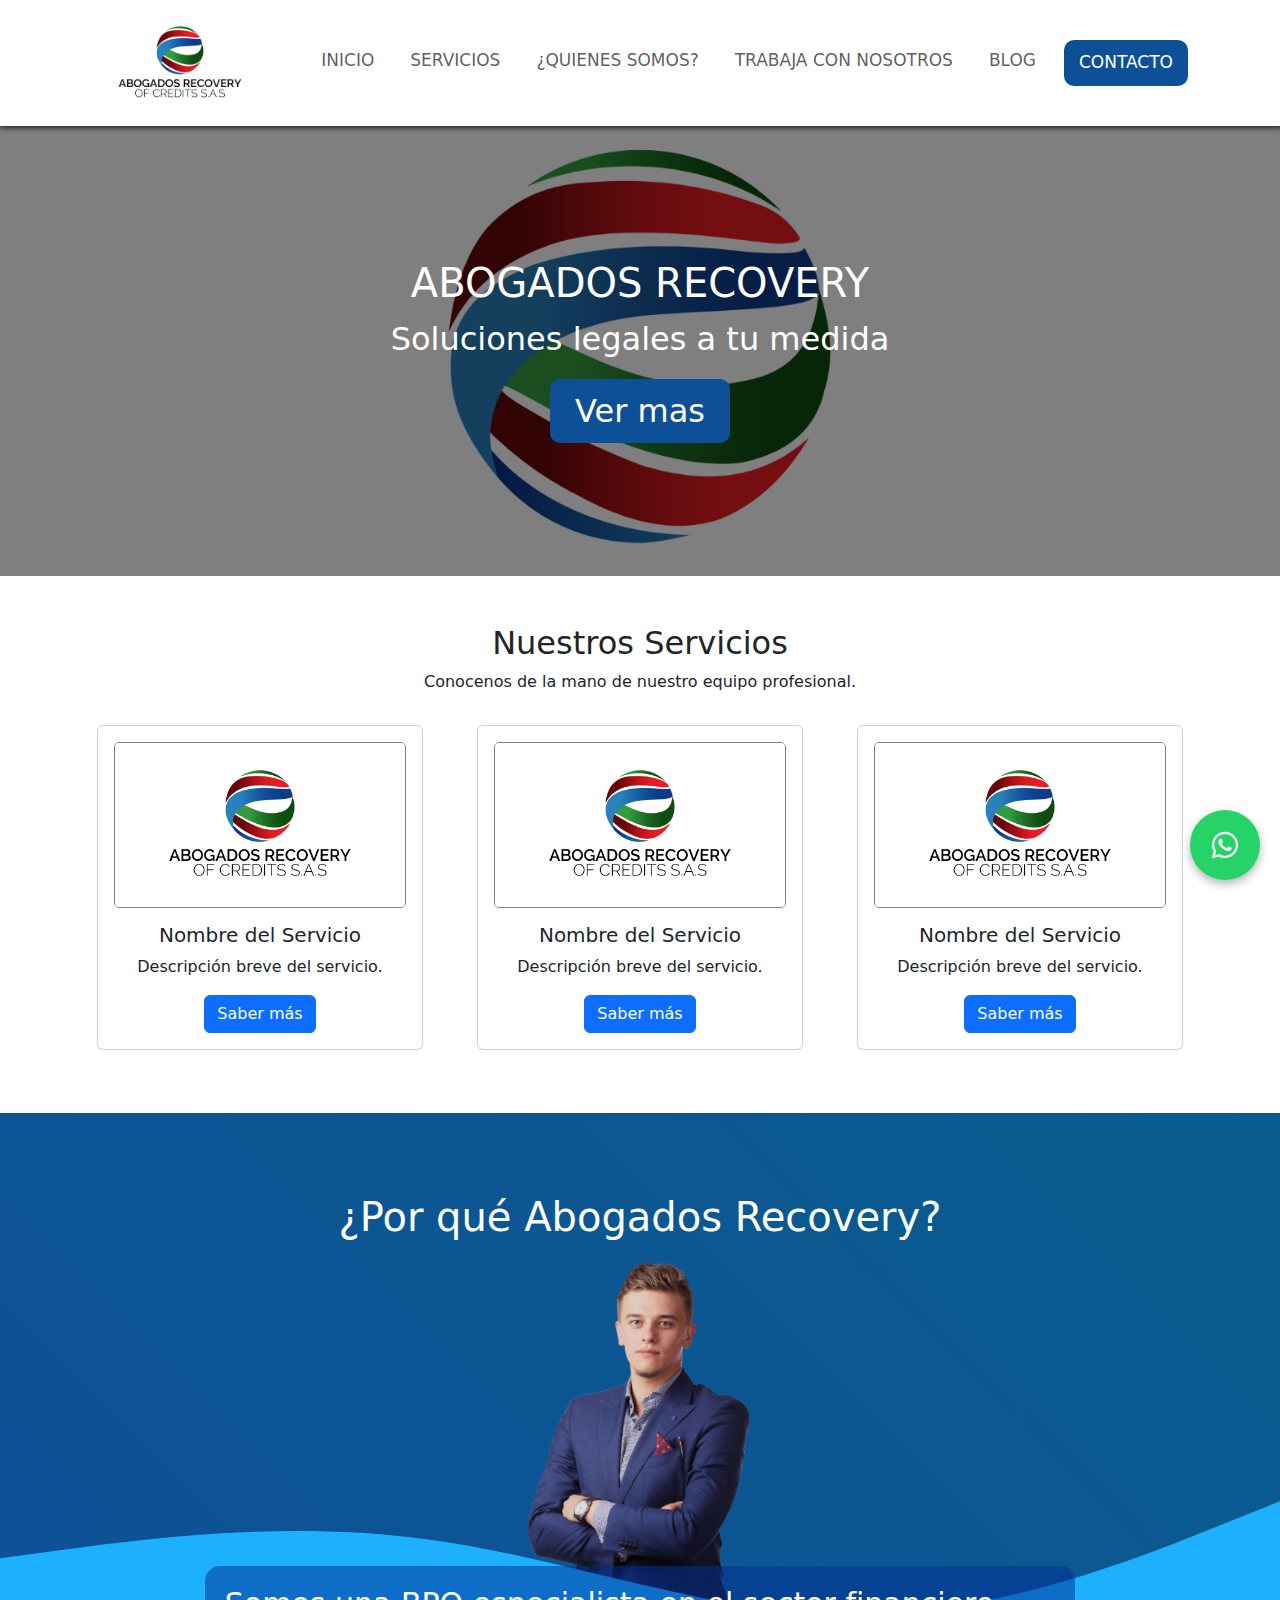
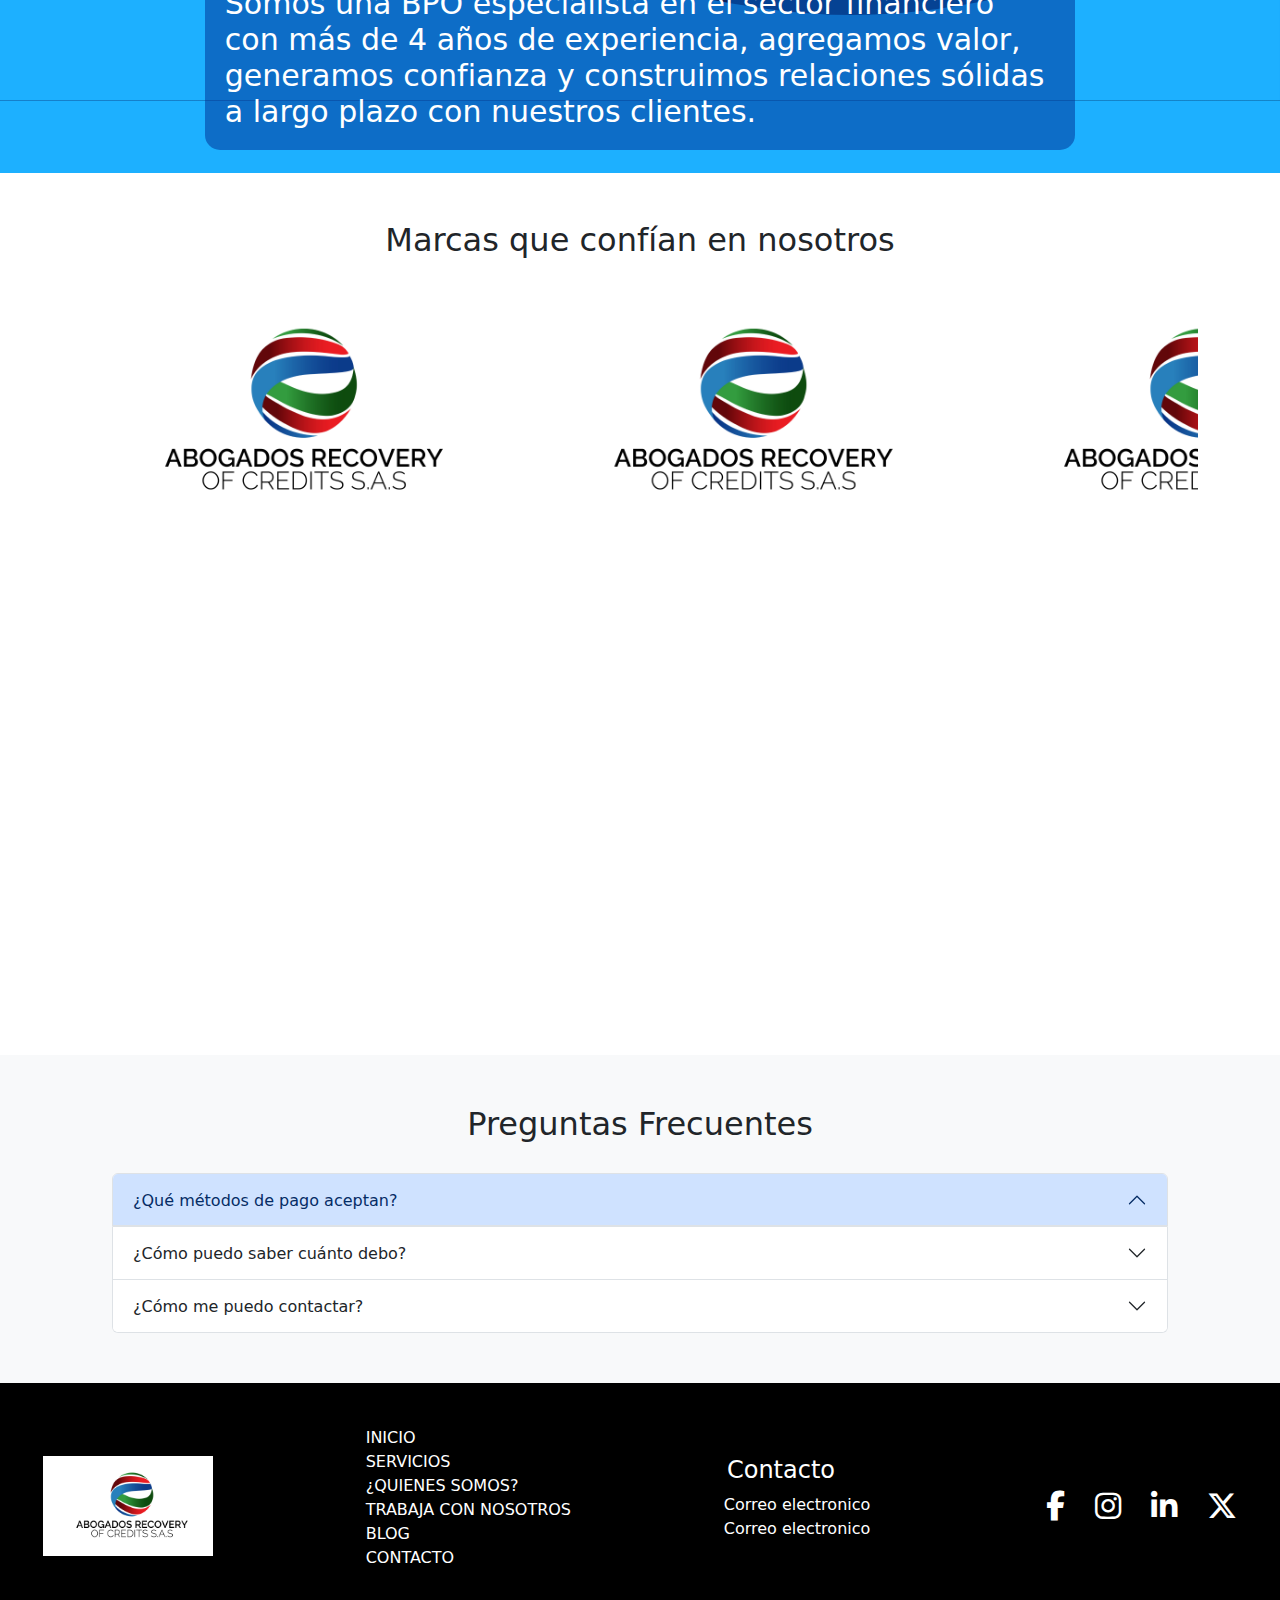
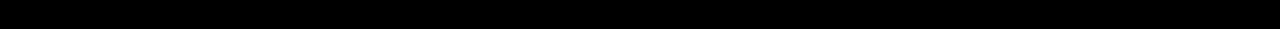
<file: index.html>
<!DOCTYPE html>
<html lang="es">
<head>
    <meta charset="UTF-8">
    <meta name="viewport" content="width=device-width, initial-scale=1">
    <title>Abogados Recovery</title>
    <link rel="stylesheet" href="/css/estilos.css">
    <link href="https://cdn.jsdelivr.net/npm/bootstrap@5.3.0/dist/css/bootstrap.min.css" rel="stylesheet">
    <link rel="stylesheet" href="https://cdnjs.cloudflare.com/ajax/libs/font-awesome/6.4.2/css/all.min.css">

    <style>
        .hero {
            
            color: white;
            text-align: center;
            padding: 50px 20px;
        }
        .brand-logos img {
            max-width: 150px;
            margin: 10px;
        }
        .faq-section {
            background: #f8f9fa;
            padding: 20px;
        }
        footer {
            background: black;
            color: white;
            padding: 20px;
            text-align: center;
        }
    </style>
</head>
<body>

    <a href="https://api.whatsapp.com/send?phone=573009128907&text=Hola,%20me%20comunico%20desde%20el%20bot%C3%B3n%20de%20la%20p%C3%A1gina%20web,%20tengo%20una%20consulta%20sobre%20el%20estado%20de%20mi%20cr%C3%A9dito" class="boton-whatsapp" id="botonWA"  target="_blank">
        <i class="fab fa-whatsapp"></i>
    </a>
    

<!-- Navbar -->
<nav class="navbar navbar-expand-lg navbar-light bg-white">
    <div class="container">
        <img class="img-fluid" id="logo" src="/imagenes/Logo.png" alt="" >
        <button class="navbar-toggler" type="button" data-bs-toggle="collapse" data-bs-target="#navbarNav">
            <span class="navbar-toggler-icon"></span>
        </button>
        <div class="collapse navbar-collapse" id="navbarNav">
            <ul class="navbar-nav ms-auto">
                <li class="nav-item"><a class="nav-link" href="#">INICIO</a></li>
                <li class="nav-item"><a class="nav-link" href="#">SERVICIOS</a></li>
                <li class="nav-item"><a class="nav-link" href="#">¿QUIENES SOMOS?</a></li>
                <li class="nav-item"><a class="nav-link" href="#">TRABAJA CON NOSOTROS</a></li>
                <li class="nav-item"><a class="nav-link" href="#">BLOG</a></li>
                <li class="nav-item"><a class="nav-link" id="contacto"  href="#">CONTACTO</a></li>
            </ul>
        </div>
    </div>
</nav> 

<!-- Hero -->
<header class="hero">
    <h1>ABOGADOS RECOVERY</h1>
    <p>Soluciones legales a tu medida</p>
    <a href="" class="btn_custom">Ver mas</a>
</header>

<!-- Servicios -->
<section class="container my-5">
    <h2 class="text-center">Nuestros Servicios</h2>
    <p class="text-center">Conocenos de la mano de nuestro equipo profesional.</p>
    <div class="row">
        <div class="col-md-4">
            <div class="card text-center">
                <div class="card-body">
                    <img  src="/imagenes/Logo.png" alt="" class="img-fluid card-img">
                    <h5 class="card-title">Nombre del Servicio</h5>
                    <p class="card-text">Descripción breve del servicio.</p>
                    <a href="#" class="btn btn-primary">Saber más</a>
                </div>
            </div>
        </div>
        <div class="col-md-4">
            <div class="card text-center">
                <div class="card-body">
                    <img src="/imagenes/Logo.png" alt="" class="img-fluid  card-img">
                    <h5 class="card-title">Nombre del Servicio</h5>
                    <p class="card-text">Descripción breve del servicio.</p>
                    <a href="#" class="btn btn-primary">Saber más</a>
                </div>
            </div>
        </div>
        <div class="col-md-4">
            <div class="card text-center">
                <div class="card-body">
                    <img src="/imagenes/Logo.png" alt="" class="img-fluid card-img">
                    <h5 class="card-title">Nombre del Servicio</h5>
                    <p class="card-text">Descripción breve del servicio.</p>
                    <a href="#" class="btn btn-primary">Saber más</a>
                </div>
            </div>
        </div>
    </div>
</section>

<section class="wave-section">
    <h1>¿Por qué Abogados Recovery?</h1>
    <img src="/imagenes/abogado.png" alt="Abogado" class="img-fluid abogado">
    
    <svg class="wave" viewBox="0 0 1440 320">
        <path id="wavePath" fill="#1db0ff" fill-opacity="1"
            d="M0,160L80,149.3C160,139,320,117,480,138.7C640,160,800,224,960,224C1120,224,1280,160,1360,128L1440,96V320H0Z">
        </path>
    </svg>
    
</section>

<section class="porque">
    <div class=" contenedor">
        <h3> Somos una BPO especialista en el sector financiero con más de 4 años de experiencia, agregamos valor, generamos confianza y construimos relaciones sólidas a largo plazo con nuestros clientes.</h3>
    </div>
</section>



<!-- Marcas que confían -->
<section class="container text-center my-5">
    <h2>Marcas que confían en nosotros</h2>
    <div class="img-banner">
        <div class="img-track">
            <img src="/imagenes/Logo.png" alt="GrupoMP">
            <img src="/imagenes/Logo.png" alt="RapiCredit">
            <img src="/imagenes/Logo.png" alt="TYMA">
            <img src="/imagenes/Logo.png" alt="TYMA">
            <img src="/imagenes/Logo.png" alt="TYMA">
            <img src="/imagenes/Logo.png" alt="TYMA">
            <!-- Duplicamos las imágenes para un efecto de loop continuo -->
            <img src="/imagenes/Logo.png" alt="GrupoMP">
            <img src="/imagenes/Logo.png" alt="RapiCredit">
            <img src="/imagenes/Logo.png" alt="TYMA">
            <img src="/imagenes/Logo.png" alt="TYMA">
            <img src="/imagenes/Logo.png" alt="TYMA">
            <img src="/imagenes/Logo.png" alt="TYMA">
        </div>
    </div>
</section>


<section class="hero_2">

</section>

<!-- Preguntas Frecuentes -->
<section class="faq-section preguntas">
    <div class="container">
        <h2 class="text-center" id="preguntas">Preguntas Frecuentes</h2>
        <div class="accordion" id="faqAccordion">
            <div class="accordion-item">
                <h2 class="accordion-header">
                    <button class="accordion-button" type="button" data-bs-toggle="collapse" data-bs-target="#faq1">
                        ¿Qué métodos de pago aceptan?
                    </button>
                </h2>
                <div id="faq1" class="accordion-collapse collapse" data-bs-parent="#faqAccordion">
                    <div class="accordion-body">Aceptamos pagos con tarjeta, transferencia y efectivo.</div>
                </div>
            </div>
            <div class="accordion-item">
                <h2 class="accordion-header">
                    <button class="accordion-button collapsed" type="button" data-bs-toggle="collapse" data-bs-target="#faq2">
                        ¿Cómo puedo saber cuánto debo?
                    </button>
                </h2>
                <div id="faq2" class="accordion-collapse collapse" data-bs-parent="#faqAccordion">
                    <div class="accordion-body">Puedes consultar tu estado de cuenta en línea.</div>
                </div>
            </div>
            <div class="accordion-item">
                <h2 class="accordion-header">
                    <button class="accordion-button collapsed" type="button" data-bs-toggle="collapse" data-bs-target="#faq3">
                        ¿Cómo me puedo contactar?
                    </button>
                </h2>
                <div id="faq3" class="accordion-collapse collapse" data-bs-parent="#faqAccordion">
                    <div class="accordion-body">Puedes contactarnos por correo o teléfono.</div>
                </div>
            </div>
        </div>
    </div>
</section>

<!-- Footer -->
<footer>
   <div class="contenedor-footer">
    
    <div class="logo-footer">
        <img src="/imagenes/Logo.png" alt="">
    </div>
    
    <div class="footer-nav">
        <ul class="">
            <li class="nav-item"><a class="nav-link" href="#">INICIO</a></li>
            <li class="nav-item"><a class="nav-link" href="#">SERVICIOS</a></li>
            <li class="nav-item"><a class="nav-link" href="#">¿QUIENES SOMOS?</a></li>
            <li class="nav-item"><a class="nav-link" href="#">TRABAJA CON NOSOTROS</a></li>
            <li class="nav-item"><a class="nav-link" href="#">BLOG</a></li>
            <li class="nav-item"><a class="nav-link"  href="#">CONTACTO</a></li>
        </ul>
    </div>


   <div class="datos-contacto">
        <h4>Contacto</h4>
      <ul>
        <li>Correo electronico</li>
        <li>Correo electronico</li>
        
      </ul>
   </div>

   <div class="redes-sociales">
    <a href="#" class="icon"><i class="fab fa-facebook-f"></i></a>
<a href="#" class="icon"><i class="fab fa-instagram"></i></a>
<a href="#" class="icon"><i class="fab fa-linkedin-in"></i></a>
<a href="#" class="icon"><i class="fab fa-x-twitter"></i></a>

   </div>

    
</footer>

<script src="https://cdn.jsdelivr.net/npm/bootstrap@5.3.0/dist/js/bootstrap.bundle.min.js"></script>
<script src="/js/waves.js"></script>
<script src="/js/botonwp.js"></script>
</body>
</html>
</file>
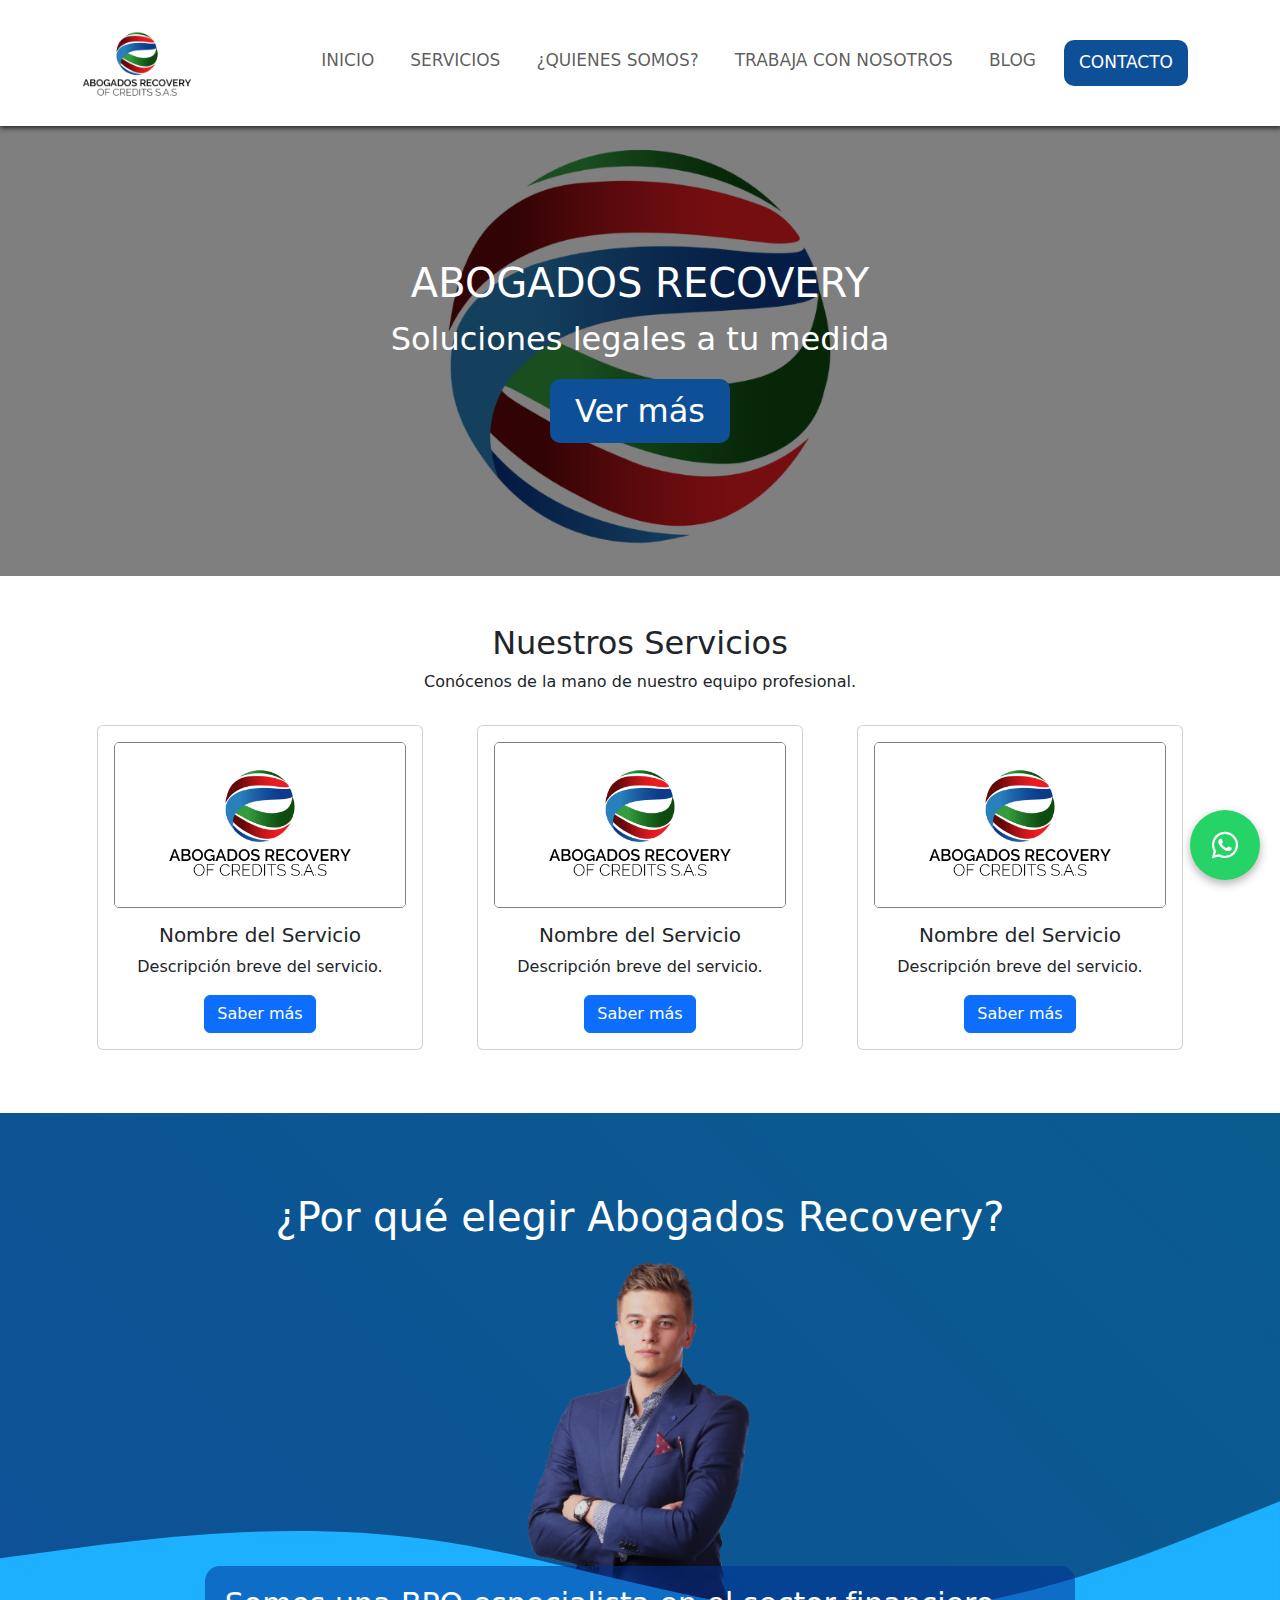
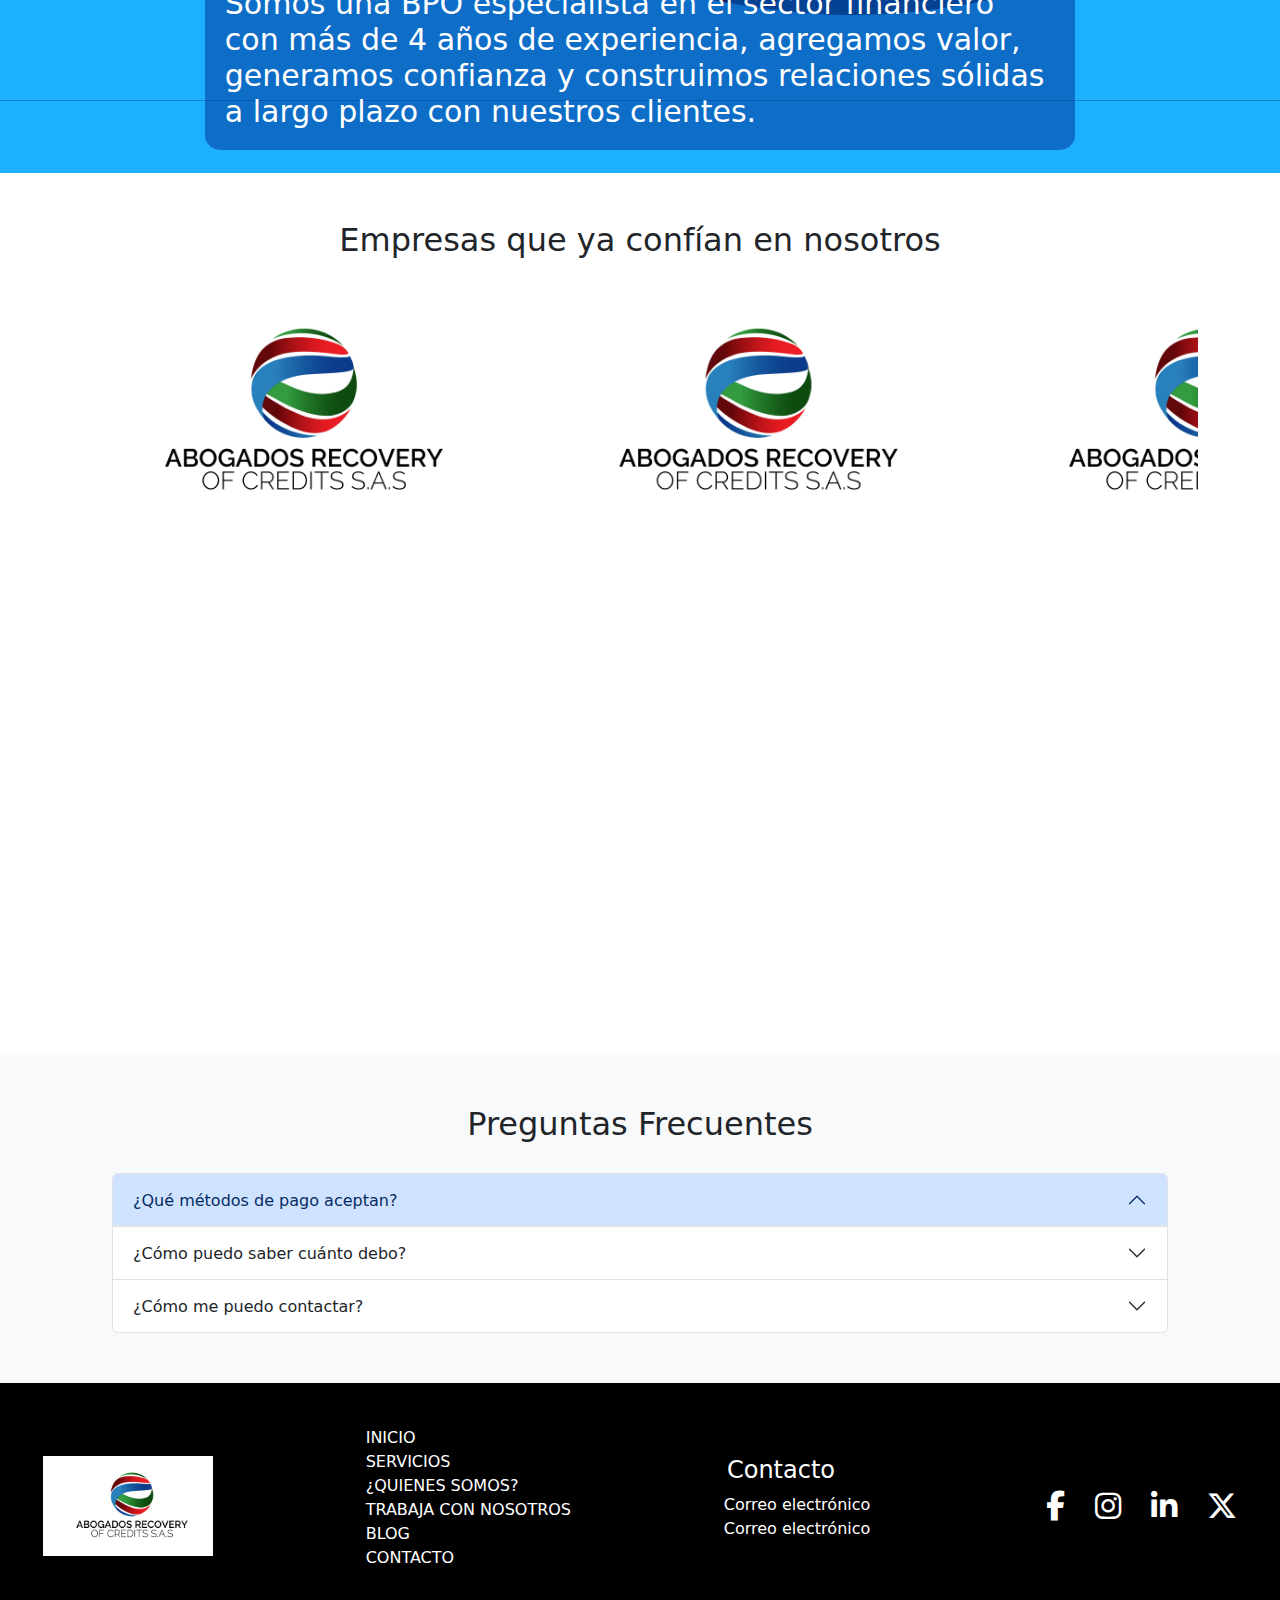
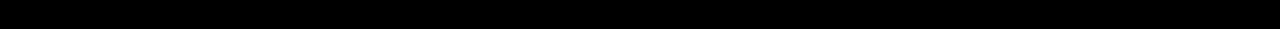
<file: WEB ACTUALIZADA/index.html>
<!DOCTYPE html>
<html lang="es">
<head>
    <meta charset="UTF-8">
    <meta name="viewport" content="width=device-width, initial-scale=1">
    <title>Abogados Recovery</title>
    <link rel="stylesheet" href="/css/estilos.css">
    <link href="https://cdn.jsdelivr.net/npm/bootstrap@5.3.0/dist/css/bootstrap.min.css" rel="stylesheet">
    <link rel="stylesheet" href="https://cdnjs.cloudflare.com/ajax/libs/font-awesome/6.4.2/css/all.min.css">
    <link rel="shortcut icon" href="/imagenes/icono.png" type="image/x-icon">

    <style>

        


        .hero {
            color: white;
            text-align: center;
            padding: 50px 20px;
        }
        .brand-logos img {
            max-width: 150px;
            margin: 10px;
        }
        .faq-section {
            background: #f8f9fa;
            padding: 20px;
        }
        footer {
            background: black;
            color: white;
            padding: 20px;
            text-align: center;
        }
    </style>
</head>
<body>

    <a href="https://api.whatsapp.com/send?phone=573009128907&text=Hola,%20me%20comunico%20desde%20el%20bot%C3%B3n%20de%20la%20p%C3%A1gina%20web,%20tengo%20una%20consulta%20sobre%20el%20estado%20de%20mi%20cr%C3%A9dito" class="boton-whatsapp" id="botonWA" target="_blank">
        <i class="fab fa-whatsapp"></i>
    </a>

    <!-- Navbar -->
    <nav class="navbar navbar-expand-lg navbar-light bg-white">
        <div class="container">
            <div class="contenedor-img">
                <div class="imagen">
                    <a href="index.html" id="logo-container">
                        <img class="img-fluid" id="logo" src="/imagenes/logo-cuadrado.png" alt="Logo">
                    </a>    
                </div>
            </div>
            
            <button class="navbar-toggler" type="button" data-bs-toggle="collapse" data-bs-target="#navbarNav">
                <span class="navbar-toggler-icon"></span>
            </button>
            <div class="collapse navbar-collapse" id="navbarNav">
                <ul class="navbar-nav ms-auto">
                    <li class="nav-item"><a class="nav-link" href="index.html">INICIO</a></li>
                    <li class="nav-item"><a class="nav-link" href="/paginas/servicios.html">SERVICIOS</a></li>
                    <li class="nav-item"><a class="nav-link" href="/paginas/Quienes-somos.html">¿QUIENES SOMOS?</a></li>
                    <li class="nav-item"><a class="nav-link" href="/paginas/Trabajos.html">TRABAJA CON NOSOTROS</a></li>
                    <li class="nav-item"><a class="nav-link" href="/paginas/Blog.html">BLOG</a></li>
                    <li class="nav-item"><a class="nav-link" id="contacto" href="/paginas/contacto.html">CONTACTO</a></li>
                </ul>
            </div>
        </div>
    </nav>

    <!-- Hero -->
    <header class="hero">
        <h1>ABOGADOS RECOVERY</h1>
        <p>Soluciones legales a tu medida</p>
        <a href="" class="btn_custom">Ver más</a>
    </header>

    <!-- Servicios -->
    <section class="container my-5 servicios">
        <h2 class="text-center">Nuestros Servicios</h2>
        <p class="text-center">Conócenos de la mano de nuestro equipo profesional.</p>
        <div class="row">
            <div class="col-md-4">
                <div class="card text-center">
                    <div class="card-body">
                        <img src="/imagenes/Logo.png" alt="" class="img-fluid card-img">
                        <h5 class="card-title">Nombre del Servicio</h5>
                        <p class="card-text">Descripción breve del servicio.</p>
                        <a href="#" class="btn btn-primary">Saber más</a>
                    </div>
                </div>
            </div>
            <div class="col-md-4">
                <div class="card text-center">
                    <div class="card-body">
                        <img src="/imagenes/Logo.png" alt="" class="img-fluid card-img">
                        <h5 class="card-title">Nombre del Servicio</h5>
                        <p class="card-text">Descripción breve del servicio.</p>
                        <a href="#" class="btn btn-primary">Saber más</a>
                    </div>
                </div>
            </div>
            <div class="col-md-4">
                <div class="card text-center">
                    <div class="card-body">
                        <img src="/imagenes/Logo.png" alt="" class="img-fluid card-img">
                        <h5 class="card-title">Nombre del Servicio</h5>
                        <p class="card-text">Descripción breve del servicio.</p>
                        <a href="#" class="btn btn-primary">Saber más</a>
                    </div>
                </div>
            </div>
        </div>
    </section>

    <section class="wave-section">
        <h1>¿Por qué elegir Abogados Recovery?</h1>
        <img src="/imagenes/abogado.png" alt="Abogado" class="abogado">

        <svg class="wave" viewBox="0 0 1440 320">
            <path id="wavePath" fill="#1db0ff" fill-opacity="1"
                d="M0,160L80,149.3C160,139,320,117,480,138.7C640,160,800,224,960,224C1120,224,1280,160,1360,128L1440,96V320H0Z">
            </path>
        </svg>

    </section>

    <section class="porque">
        <div class="contenedor">
            <h3>Somos una BPO especialista en el sector financiero con más de 4 años de experiencia, agregamos valor, generamos confianza y construimos relaciones sólidas a largo plazo con nuestros clientes.</h3>
        </div>
    </section>

    <!-- Marcas que confían -->
    <section class="container text-center my-5">
        <h2>Empresas que ya confían en nosotros</h2>
        <div class="img-banner">
            <div class="img-track">
                <a href="https://www.canva.com/design/DAGfqxQWJ-Q/75QwJPUwtp1eM_Kq77DKhw/edit"><img src="/imagenes/Logo.png" alt="GrupoMP"></a>
                <a href="https://abogadosrecovery.com/contacto" alt="GrupoMP"></a>
                <a href=""><img src="/imagenes/Logo.png" alt="GrupoMP"></a>
                <a href=""><img src="/imagenes/Logo.png" alt="GrupoMP"></a>
                <a href=""><img src="/imagenes/Logo.png" alt="GrupoMP"></a>
                <a href=""><img src="/imagenes/Logo.png" alt="GrupoMP"></a>
                <a href=""><img src="/imagenes/Logo.png" alt="GrupoMP"></a>
                <a href=""><img src="/imagenes/Logo.png" alt="GrupoMP"></a>
                <a href=""><img src="/imagenes/Logo.png" alt="GrupoMP"></a>
                <a href=""><img src="/imagenes/Logo.png" alt="GrupoMP"></a>
                <a href=""><img src="/imagenes/Logo.png" alt="GrupoMP"></a>
            </div>
        </div>
    </section>

    <section class="hero_2">
    </section>

    <!-- Preguntas Frecuentes -->
    <section class="faq-section preguntas">
        <div class="container">
            <h2 class="text-center" id="preguntas">Preguntas Frecuentes</h2>
            <div class="accordion" id="faqAccordion">
                <div class="accordion-item">
                    <h2 class="accordion-header">
                        <button class="accordion-button" type="button" data-bs-toggle="collapse" data-bs-target="#faq1">
                            ¿Qué métodos de pago aceptan?
                        </button>
                    </h2>
                    <div id="faq1" class="accordion-collapse collapse" data-bs-parent="#faqAccordion">
                        <div class="accordion-body">Aceptamos pagos con tarjeta, transferencia y efectivo.</div>
                    </div>
                </div>
                <div class="accordion-item">
                    <h2 class="accordion-header">
                        <button class="accordion-button collapsed" type="button" data-bs-toggle="collapse" data-bs-target="#faq2">
                            ¿Cómo puedo saber cuánto debo?
                        </button>
                    </h2>
                    <div id="faq2" class="accordion-collapse collapse" data-bs-parent="#faqAccordion">
                        <div class="accordion-body">Puedes consultar tu estado de cuenta en línea.</div>
                    </div>
                </div>
                <div class="accordion-item">
                    <h2 class="accordion-header">
                        <button class="accordion-button collapsed" type="button" data-bs-toggle="collapse" data-bs-target="#faq3">
                            ¿Cómo me puedo contactar?
                        </button>
                    </h2>
                    <div id="faq3" class="accordion-collapse collapse" data-bs-parent="#faqAccordion">
                        <div class="accordion-body">Puedes contactarnos por correo o teléfono.</div>
                    </div>
                </div>
            </div>
        </div>
    </section>

    <!-- Footer -->
    <footer>
        <div class="contenedor-footer">
            <div class="logo-footer">
                <img src="/imagenes/Logo.png" alt="">
            </div>
            <div class="footer-nav">
                <ul class="">
                    <li class="nav-item"><a class="nav-link" href="#">INICIO</a></li>
                    <li class="nav-item"><a class="nav-link" href="#">SERVICIOS</a></li>
                    <li class="nav-item"><a class="nav-link" href="#">¿QUIENES SOMOS?</a></li>
                    <li class="nav-item"><a class="nav-link" href="#">TRABAJA CON NOSOTROS</a></li>
                    <li class="nav-item"><a class="nav-link" href="#">BLOG</a></li>
                    <li class="nav-item"><a class="nav-link" href="#">CONTACTO</a></li>
                </ul>
            </div>
            <div class="datos-contacto">
                <h4>Contacto</h4>
                <ul>
                    <li>Correo electrónico</li>
                    <li>Correo electrónico</li>
                </ul>
            </div>
            <div class="redes-sociales">
                <a href="#" class="icon"><i class="fab fa-facebook-f"></i></a>
                <a href="#" class="icon"><i class="fab fa-instagram"></i></a>
                <a href="#" class="icon"><i class="fab fa-linkedin-in"></i></a>
                <a href="#" class="icon"><i class="fab fa-x-twitter"></i></a>
            </div>
        </div>
    </footer>

    <script src="https://cdn.jsdelivr.net/npm/bootstrap@5.3.0/dist/js/bootstrap.bundle.min.js"></script>
    <script src="/js/waves.js"></script>
    <script src="/js/botonwp.js"></script>
</body>
</html>
</file>
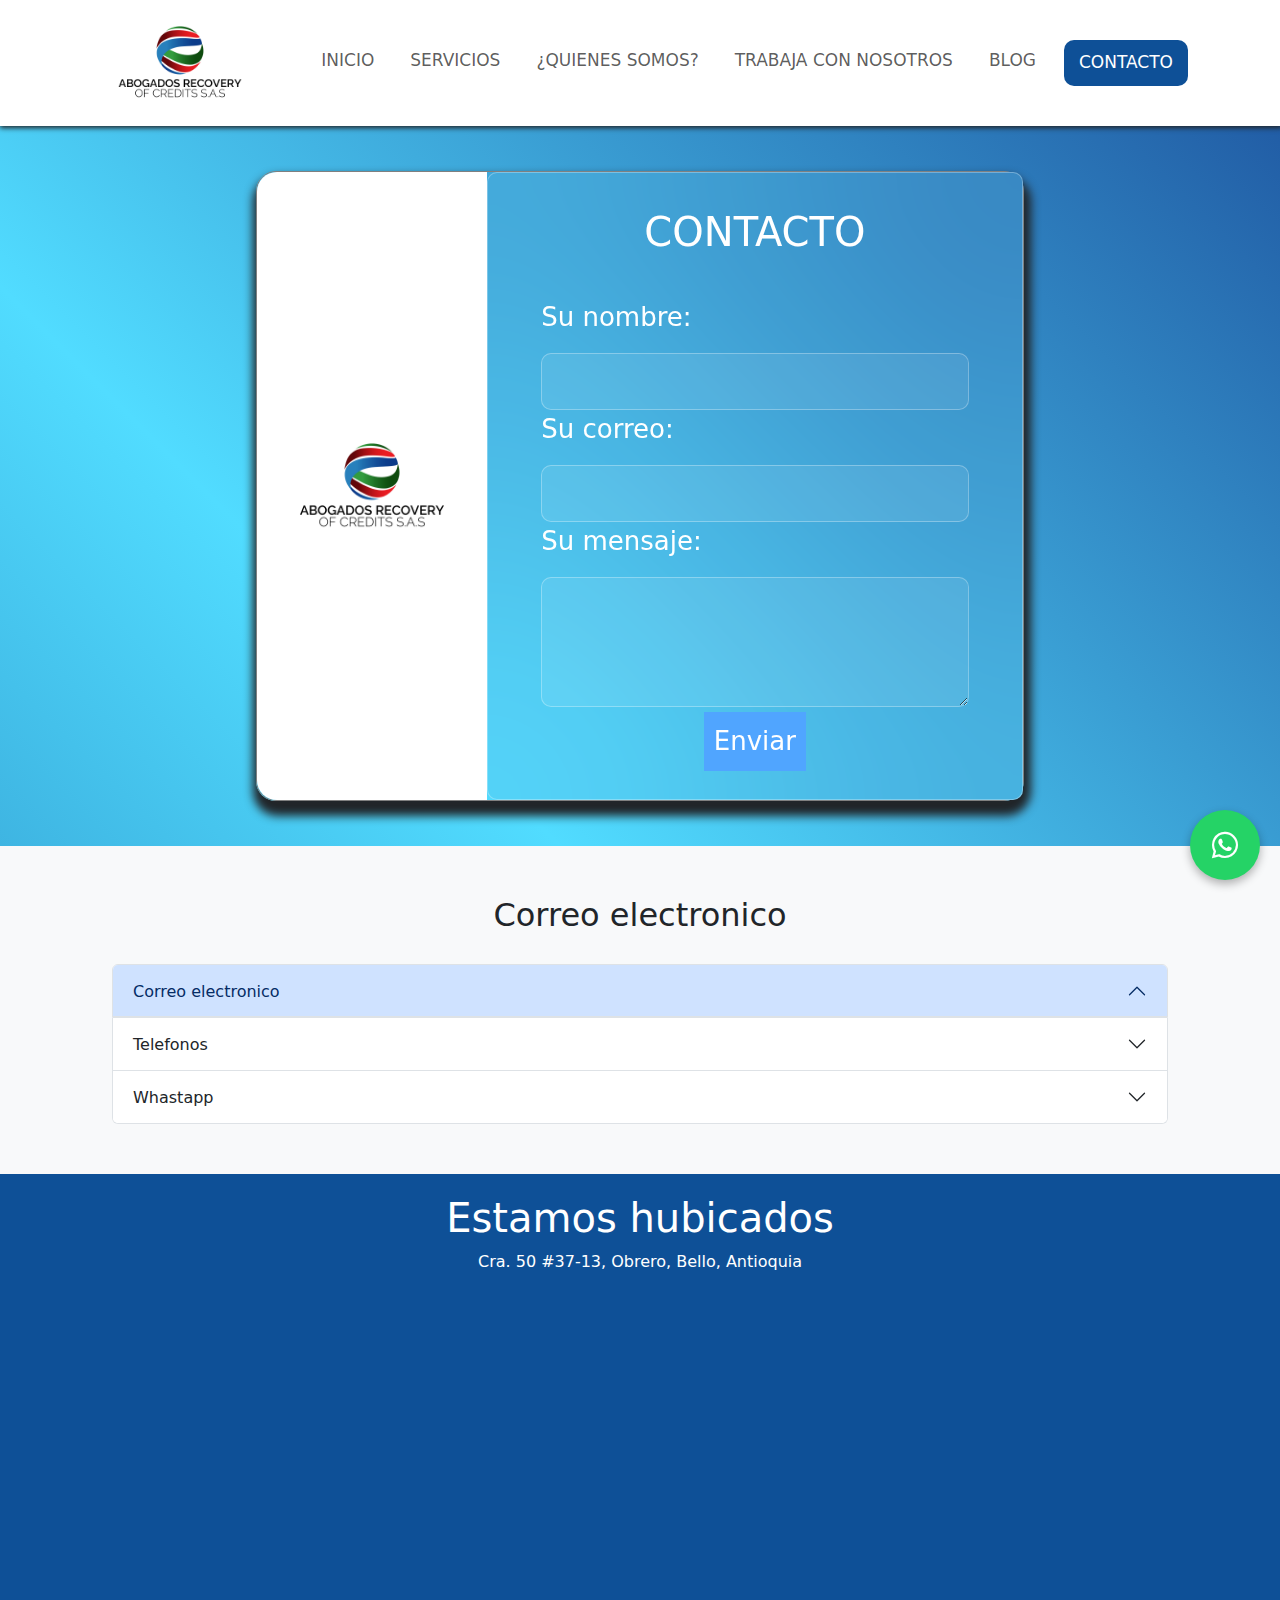
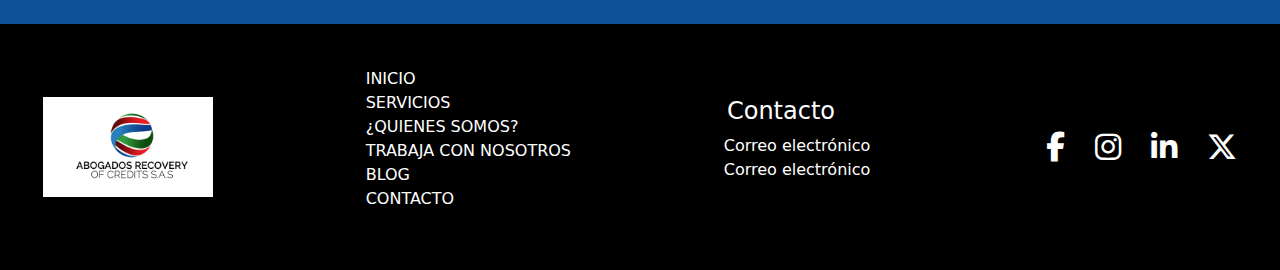
<file: paginas/contacto.html>
<!DOCTYPE html>
<html lang="es">
<head>
    <meta charset="UTF-8">
    <meta name="viewport" content="width=device-width, initial-scale=1">
    <title>Abogados Recovery</title>
    <link rel="stylesheet" href="/css/estilos.css">
    <link rel="stylesheet" href="/css/estilo-contacto.css">
    <link href="https://cdn.jsdelivr.net/npm/bootstrap@5.3.0/dist/css/bootstrap.min.css" rel="stylesheet">
    <link rel="stylesheet" href="https://cdnjs.cloudflare.com/ajax/libs/font-awesome/6.4.2/css/all.min.css">

    <style>
        .hero {
            
            color: white;
            text-align: center;
            padding: 50px 20px;
        }
        .brand-logos img {
            max-width: 150px;
            margin: 10px;
        }
        .faq-section {
            background: #f8f9fa;
            padding: 20px;
        }
        footer {
            background: black;
            color: white;
            padding: 20px;
            text-align: center;
        }
    </style>
</head>
<body>
    <nav class="navbar navbar-expand-lg navbar-light bg-white">
        <div class="container">
            <a href="index.html" id="logo-container">
                <img class="img-fluid" id="logo" src="/imagenes/Logo.png" alt="Logo">
            </a>
            <button class="navbar-toggler" type="button" data-bs-toggle="collapse" data-bs-target="#navbarNav">
                <span class="navbar-toggler-icon"></span>
            </button>
            <div class="collapse navbar-collapse" id="navbarNav">
                <ul class="navbar-nav ms-auto">
                    <li class="nav-item"><a class="nav-link" href="/index.html">INICIO</a></li>
                    <li class="nav-item"><a class="nav-link" href="#">SERVICIOS</a></li>
                    <li class="nav-item"><a class="nav-link" href="#">¿QUIENES SOMOS?</a></li>
                    <li class="nav-item"><a class="nav-link" href="#">TRABAJA CON NOSOTROS</a></li>
                    <li class="nav-item"><a class="nav-link" href="#">BLOG</a></li>
                    <li class="nav-item"><a class="nav-link" id="contacto"  href="/paginas/contacto.html">CONTACTO</a></li>
                </ul>
            </div>
        </div>
    </nav> 


    <section class="contacto">
            <div class="contenedor-principal">
                    <div class="imagen">
                        
                    </div>

                    <div class="form-contenedor">
                        <div class="texto">
                            <h1>CONTACTO</h1>
                        </div>

                        <div class="form">
                            <form
                            action="https://formspree.io/f/mbldvqve"
                            method="POST"
                          >

                          <label>
                                <p>Su nombre:</p>
        
                            <input type="text" name="nombte">
                          </label>

                            <label>
                                <p>Su correo:</p>
                              <input type="email" name="email">
                            </label>
                            <label class="area">
                                <p>Su mensaje:</p>
                              <textarea name="message"></textarea>
                            </label>
                            <div class="contenedor-boton">

                                <button type="submit">Enviar</button>
                            </div>
                            
                          </form>
                        </div>


                    </div>
            </div>

    </section>

    <section class="otros">
        <div class="contendor-contactos">
            
        </div>
    </section>

    <a href="https://api.whatsapp.com/send?phone=573009128907&text=Hola,%20me%20comunico%20desde%20el%20bot%C3%B3n%20de%20la%20p%C3%A1gina%20web,%20tengo%20una%20consulta%20sobre%20el%20estado%20de%20mi%20cr%C3%A9dito" class="boton-whatsapp" id="botonWA"  target="_blank">
        <i class="fab fa-whatsapp"></i>
    </a>

    <section class="faq-section preguntas">
        <div class="container">
            <h2 class="text-center" id="preguntas">Correo electronico</h2>
            <div class="accordion" id="faqAccordion">
                <div class="accordion-item">
                    <h2 class="accordion-header">
                        <button class="accordion-button" type="button" data-bs-toggle="collapse" data-bs-target="#faq1">
                            Correo electronico
                        </button>
                    </h2>
                    <div id="faq1" class="accordion-collapse collapse" data-bs-parent="#faqAccordion">
                        <div class="accordion-body">info@abogadosrecovery.com</div>
                    </div>
                </div>
                <div class="accordion-item">
                    <h2 class="accordion-header">
                        <button class="accordion-button collapsed" type="button" data-bs-toggle="collapse" data-bs-target="#faq2">
                            Telefonos
                        </button>
                    </h2>
                    <div id="faq2" class="accordion-collapse collapse" data-bs-parent="#faqAccordion">
                        <div class="accordion-body">3009128907 </div>
                    </div>
                </div>
                <div class="accordion-item">
                    <h2 class="accordion-header">
                        <button class="accordion-button collapsed" type="button" data-bs-toggle="collapse" data-bs-target="#faq3">
                            Whastapp
                        </button>
                    </h2>
                    <div id="faq3" class="accordion-collapse collapse" data-bs-parent="#faqAccordion">
                        <div class="accordion-body">300912890</div>
                    </div>
                </div>
            </div>
        </div>
    </section>


        <section class="ubicacion">
                <div class="contenedor-ubi">
                    <div class="textoubi">
                        <h1>Estamos hubicados</h1>
                        <p>Cra. 50 #37-13, Obrero, Bello, Antioquia</p>
                    </div>
                    <div class="mapa">
                        <iframe src="https://www.google.com/maps/embed?pb=!1m18!1m12!1m3!1d3965.541275634959!2d-75.5602835242874!3d6.323819125450085!2m3!1f0!2f0!3f0!3m2!1i1024!2i768!4f13.1!3m3!1m2!1s0x8e442f258e4ea0eb%3A0xad581f5be7e4fd26!2sAbogados%20Recovery%20Of%20Credits%20S.A.S!5e0!3m2!1ses!2sco!4v1740492837208!5m2!1ses!2sco" width="600" height="450" style="border:0;" allowfullscreen="" loading="lazy" referrerpolicy="no-referrer-when-downgrade"></iframe>
                    </div>
                </div>

        </sectio>



    






<script src="https://cdn.jsdelivr.net/npm/bootstrap@5.3.0/dist/js/bootstrap.bundle.min.js"></script>

</body>

<footer>
    <div class="contenedor-footer">
     
     <div class="logo-footer">
         <img src="/imagenes/Logo.png" alt="Logo Footer">
     </div>
     
     <div class="footer-nav">
         <ul>
             <li class="nav-item"><a class="nav-link" href="#">INICIO</a></li>
             <li class="nav-item"><a class="nav-link" href="#">SERVICIOS</a></li>
             <li class="nav-item"><a class="nav-link" href="#">¿QUIENES SOMOS?</a></li>
             <li class="nav-item"><a class="nav-link" href="#">TRABAJA CON NOSOTROS</a></li>
             <li class="nav-item"><a class="nav-link" href="#">BLOG</a></li>
             <li class="nav-item"><a class="nav-link" href="#">CONTACTO</a></li>
         </ul>
     </div>
 
    <div class="datos-contacto">
         <h4>Contacto</h4>
         <ul>
             <li>Correo electrónico</li>
             <li>Correo electrónico</li>
         </ul>
    </div>
 
    <div class="redes-sociales">
         <a href="#" class="icon"><i class="fab fa-facebook-f"></i></a>
         <a href="#" class="icon"><i class="fab fa-instagram"></i></a>
         <a href="#" class="icon"><i class="fab fa-linkedin-in"></i></a>
         <a href="#" class="icon"><i class="fab fa-x-twitter"></i></a>
    </div>
 </footer>
</html>
</file>
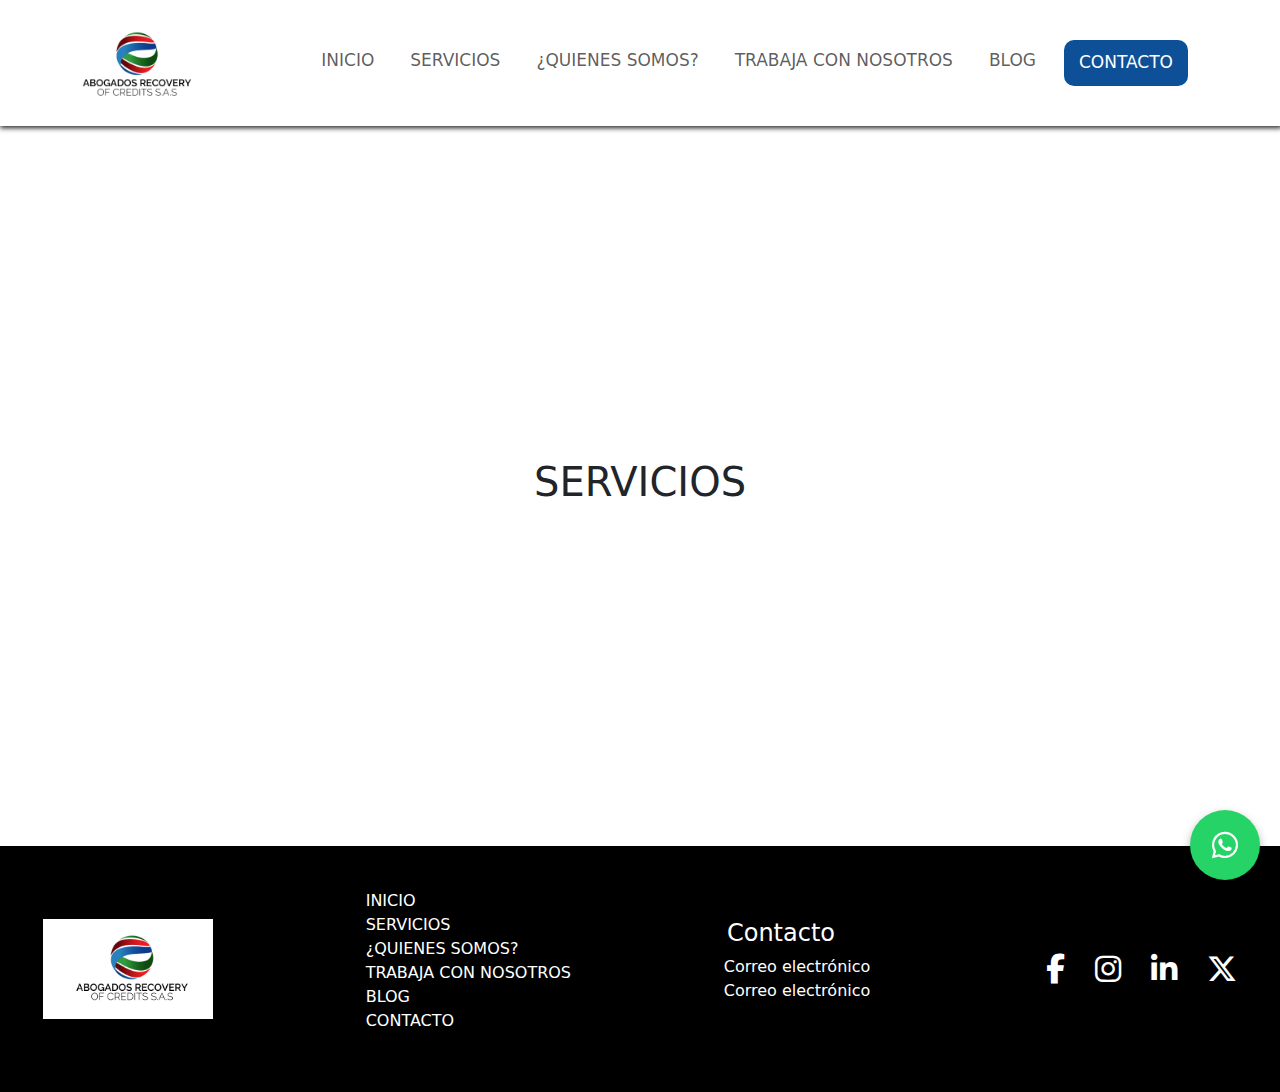
<file: paginas/servicios.html>
<!DOCTYPE html>
<html lang="es">
<head>
    <meta charset="UTF-8">
    <meta name="viewport" content="width=device-width, initial-scale=1">
    <title>Abogados Recovery</title>
    <link rel="stylesheet" href="/css/estilos.css">
    <link href="https://cdn.jsdelivr.net/npm/bootstrap@5.3.0/dist/css/bootstrap.min.css" rel="stylesheet">
    <link rel="stylesheet" href="https://cdnjs.cloudflare.com/ajax/libs/font-awesome/6.4.2/css/all.min.css">
    <link rel="shortcut icon" href="/imagenes/icono.png" type="image/x-icon">

    <style>

        


        .hero {
            color: white;
            text-align: center;
            padding: 50px 20px;
        }
        .brand-logos img {
            max-width: 150px;
            margin: 10px;
        }
        .faq-section {
            background: #f8f9fa;
            padding: 20px;
        }
        footer {
            background: black;
            color: white;
            padding: 20px;
            text-align: center;
        }
    </style>
</head>
<body>

    <a href="https://api.whatsapp.com/send?phone=573009128907&text=Hola,%20me%20comunico%20desde%20el%20bot%C3%B3n%20de%20la%20p%C3%A1gina%20web,%20tengo%20una%20consulta%20sobre%20el%20estado%20de%20mi%20cr%C3%A9dito" class="boton-whatsapp" id="botonWA" target="_blank">
        <i class="fab fa-whatsapp"></i>
    </a>

    <!-- Navbar -->
    <nav class="navbar navbar-expand-lg navbar-light bg-white">
        <div class="container">
            <div class="contenedor-img">
                <div class="imagen">
                    <a href="/index.html" id="logo-container">
                        <img class="img-fluid" id="logo" src="/imagenes/logo-cuadrado.png" alt="Logo">
                    </a>    
                </div>
            </div>
            
            <button class="navbar-toggler" type="button" data-bs-toggle="collapse" data-bs-target="#navbarNav">
                <span class="navbar-toggler-icon"></span>
            </button>
            <div class="collapse navbar-collapse" id="navbarNav">
                <ul class="navbar-nav ms-auto">
                    <li class="nav-item"><a class="nav-link" href="/index.html">INICIO</a></li>
                    <li class="nav-item"><a class="nav-link" href="/paginas/servicios.html">SERVICIOS</a></li>
                    <li class="nav-item"><a class="nav-link" href="/paginas/Quienes-somos.html">¿QUIENES SOMOS?</a></li>
                    <li class="nav-item"><a class="nav-link" href="/paginas/Trabajos.html">TRABAJA CON NOSOTROS</a></li>
                    <li class="nav-item"><a class="nav-link" href="/paginas/Blog.html">BLOG</a></li>
                    <li class="nav-item"><a class="nav-link" id="contacto" href="/paginas/contacto.html">CONTACTO</a></li>
                </ul>
            </div>
        </div>
    </nav>


    <style>
        main{
            width: 100%;
            height: 80vh;
            display: flex;
            justify-content: center;
            align-items: center;
        }
    </style>

    <main>
        <h1>SERVICIOS</h1>
    </main>









    <footer>
        <div class="contenedor-footer">
            <div class="logo-footer">
                <img src="/imagenes/Logo.png" alt="">
            </div>
            <div class="footer-nav">
                <ul class="">
                    <li class="nav-item"><a class="nav-link" href="#">INICIO</a></li>
                    <li class="nav-item"><a class="nav-link" href="#">SERVICIOS</a></li>
                    <li class="nav-item"><a class="nav-link" href="#">¿QUIENES SOMOS?</a></li>
                    <li class="nav-item"><a class="nav-link" href="#">TRABAJA CON NOSOTROS</a></li>
                    <li class="nav-item"><a class="nav-link" href="#">BLOG</a></li>
                    <li class="nav-item"><a class="nav-link" href="#">CONTACTO</a></li>
                </ul>
            </div>
            <div class="datos-contacto">
                <h4>Contacto</h4>
                <ul>
                    <li>Correo electrónico</li>
                    <li>Correo electrónico</li>
                </ul>
            </div>
            <div class="redes-sociales">
                <a href="#" class="icon"><i class="fab fa-facebook-f"></i></a>
                <a href="#" class="icon"><i class="fab fa-instagram"></i></a>
                <a href="#" class="icon"><i class="fab fa-linkedin-in"></i></a>
                <a href="#" class="icon"><i class="fab fa-x-twitter"></i></a>
            </div>
        </div>
    </footer>

    <script src="https://cdn.jsdelivr.net/npm/bootstrap@5.3.0/dist/js/bootstrap.bundle.min.js"></script>
    <script src="/js/waves.js"></script>
    <script src="/js/botonwp.js"></script>
</body>
</html>
</file>
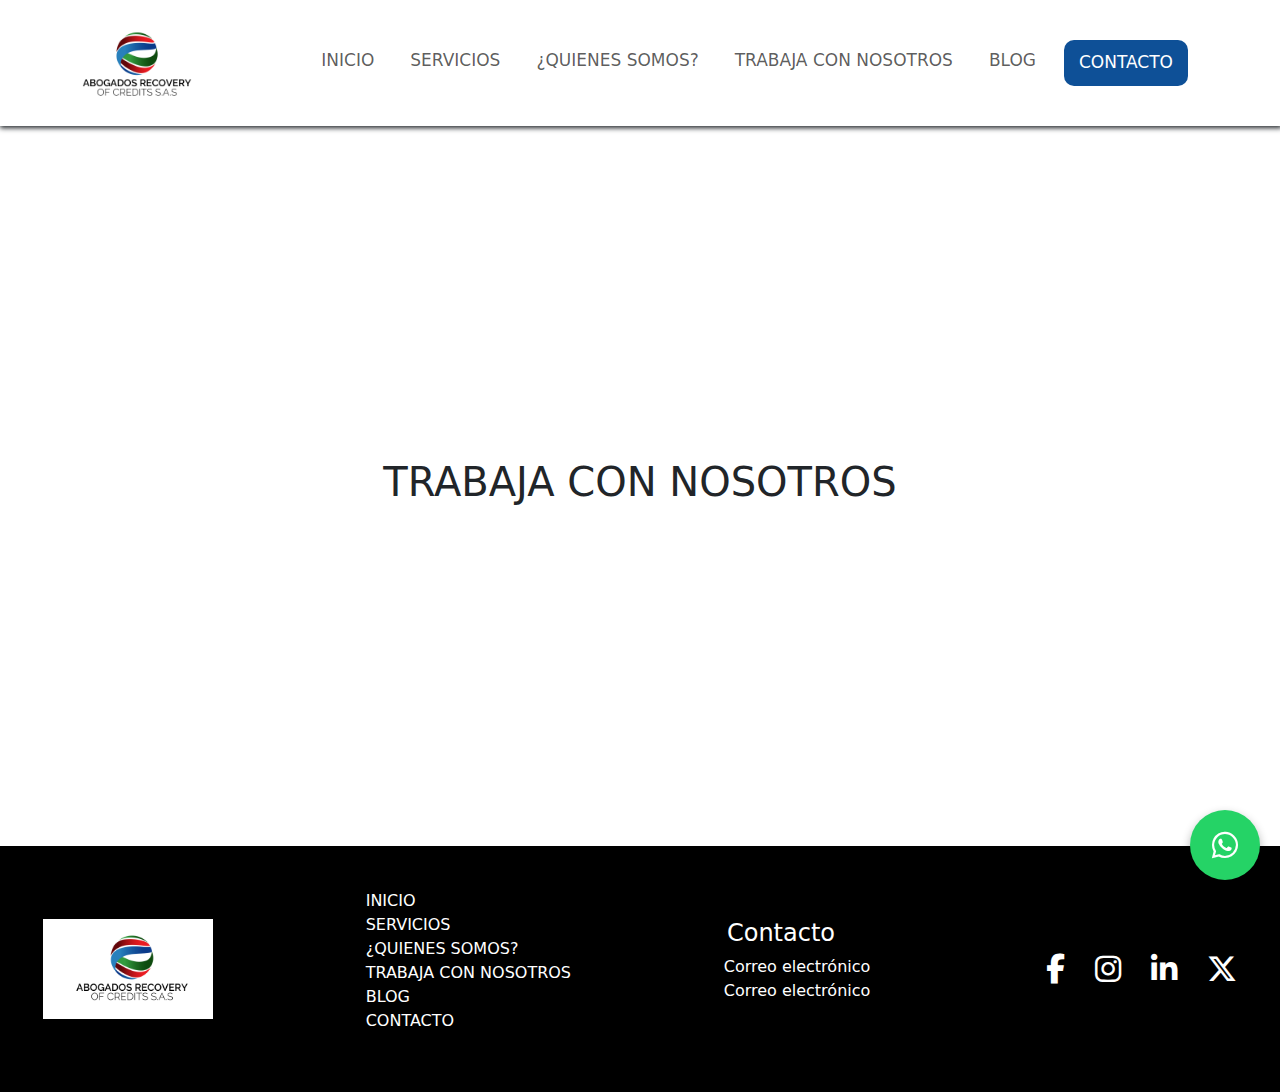
<file: paginas/Trabajos.html>
<!DOCTYPE html>
<html lang="es">
<head>
    <meta charset="UTF-8">
    <meta name="viewport" content="width=device-width, initial-scale=1">
    <title>Abogados Recovery</title>
    <link rel="stylesheet" href="/css/estilos.css">
    <link href="https://cdn.jsdelivr.net/npm/bootstrap@5.3.0/dist/css/bootstrap.min.css" rel="stylesheet">
    <link rel="stylesheet" href="https://cdnjs.cloudflare.com/ajax/libs/font-awesome/6.4.2/css/all.min.css">
    <link rel="shortcut icon" href="/imagenes/icono.png" type="image/x-icon">

    <style>

        


        .hero {
            color: white;
            text-align: center;
            padding: 50px 20px;
        }
        .brand-logos img {
            max-width: 150px;
            margin: 10px;
        }
        .faq-section {
            background: #f8f9fa;
            padding: 20px;
        }
        footer {
            background: black;
            color: white;
            padding: 20px;
            text-align: center;
        }
    </style>
</head>
<body>

    <a href="https://api.whatsapp.com/send?phone=573009128907&text=Hola,%20me%20comunico%20desde%20el%20bot%C3%B3n%20de%20la%20p%C3%A1gina%20web,%20tengo%20una%20consulta%20sobre%20el%20estado%20de%20mi%20cr%C3%A9dito" class="boton-whatsapp" id="botonWA" target="_blank">
        <i class="fab fa-whatsapp"></i>
    </a>

    <!-- Navbar -->
    <nav class="navbar navbar-expand-lg navbar-light bg-white">
        <div class="container">
            <div class="contenedor-img">
                <div class="imagen">
                    <a href="/index.html" id="logo-container">
                        <img class="img-fluid" id="logo" src="/imagenes/logo-cuadrado.png" alt="Logo">
                    </a>    
                </div>
            </div>
            
            <button class="navbar-toggler" type="button" data-bs-toggle="collapse" data-bs-target="#navbarNav">
                <span class="navbar-toggler-icon"></span>
            </button>
            <div class="collapse navbar-collapse" id="navbarNav">
                <ul class="navbar-nav ms-auto">
                    <li class="nav-item"><a class="nav-link" href="/index.html">INICIO</a></li>
                    <li class="nav-item"><a class="nav-link" href="/paginas/servicios.html">SERVICIOS</a></li>
                    <li class="nav-item"><a class="nav-link" href="/paginas/Quienes-somos.html">¿QUIENES SOMOS?</a></li>
                    <li class="nav-item"><a class="nav-link" href="/paginas/Trabajos.html">TRABAJA CON NOSOTROS</a></li>
                    <li class="nav-item"><a class="nav-link" href="/paginas/Blog.html">BLOG</a></li>
                    <li class="nav-item"><a class="nav-link" id="contacto" href="/paginas/contacto.html">CONTACTO</a></li>
                </ul>
            </div>
        </div>
    </nav>


    <style>
        main{
            width: 100%;
            height: 80vh;
            display: flex;
            justify-content: center;
            align-items: center;
        }
    </style>

    <main>
        <h1>TRABAJA CON NOSOTROS</h1>
    </main>









    <footer>
        <div class="contenedor-footer">
            <div class="logo-footer">
                <img src="/imagenes/Logo.png" alt="">
            </div>
            <div class="footer-nav">
                <ul class="">
                    <li class="nav-item"><a class="nav-link" href="#">INICIO</a></li>
                    <li class="nav-item"><a class="nav-link" href="#">SERVICIOS</a></li>
                    <li class="nav-item"><a class="nav-link" href="#">¿QUIENES SOMOS?</a></li>
                    <li class="nav-item"><a class="nav-link" href="#">TRABAJA CON NOSOTROS</a></li>
                    <li class="nav-item"><a class="nav-link" href="#">BLOG</a></li>
                    <li class="nav-item"><a class="nav-link" href="#">CONTACTO</a></li>
                </ul>
            </div>
            <div class="datos-contacto">
                <h4>Contacto</h4>
                <ul>
                    <li>Correo electrónico</li>
                    <li>Correo electrónico</li>
                </ul>
            </div>
            <div class="redes-sociales">
                <a href="#" class="icon"><i class="fab fa-facebook-f"></i></a>
                <a href="#" class="icon"><i class="fab fa-instagram"></i></a>
                <a href="#" class="icon"><i class="fab fa-linkedin-in"></i></a>
                <a href="#" class="icon"><i class="fab fa-x-twitter"></i></a>
            </div>
        </div>
    </footer>

    <script src="https://cdn.jsdelivr.net/npm/bootstrap@5.3.0/dist/js/bootstrap.bundle.min.js"></script>
    <script src="/js/waves.js"></script>
    <script src="/js/botonwp.js"></script>
</body>
</html>
</file>
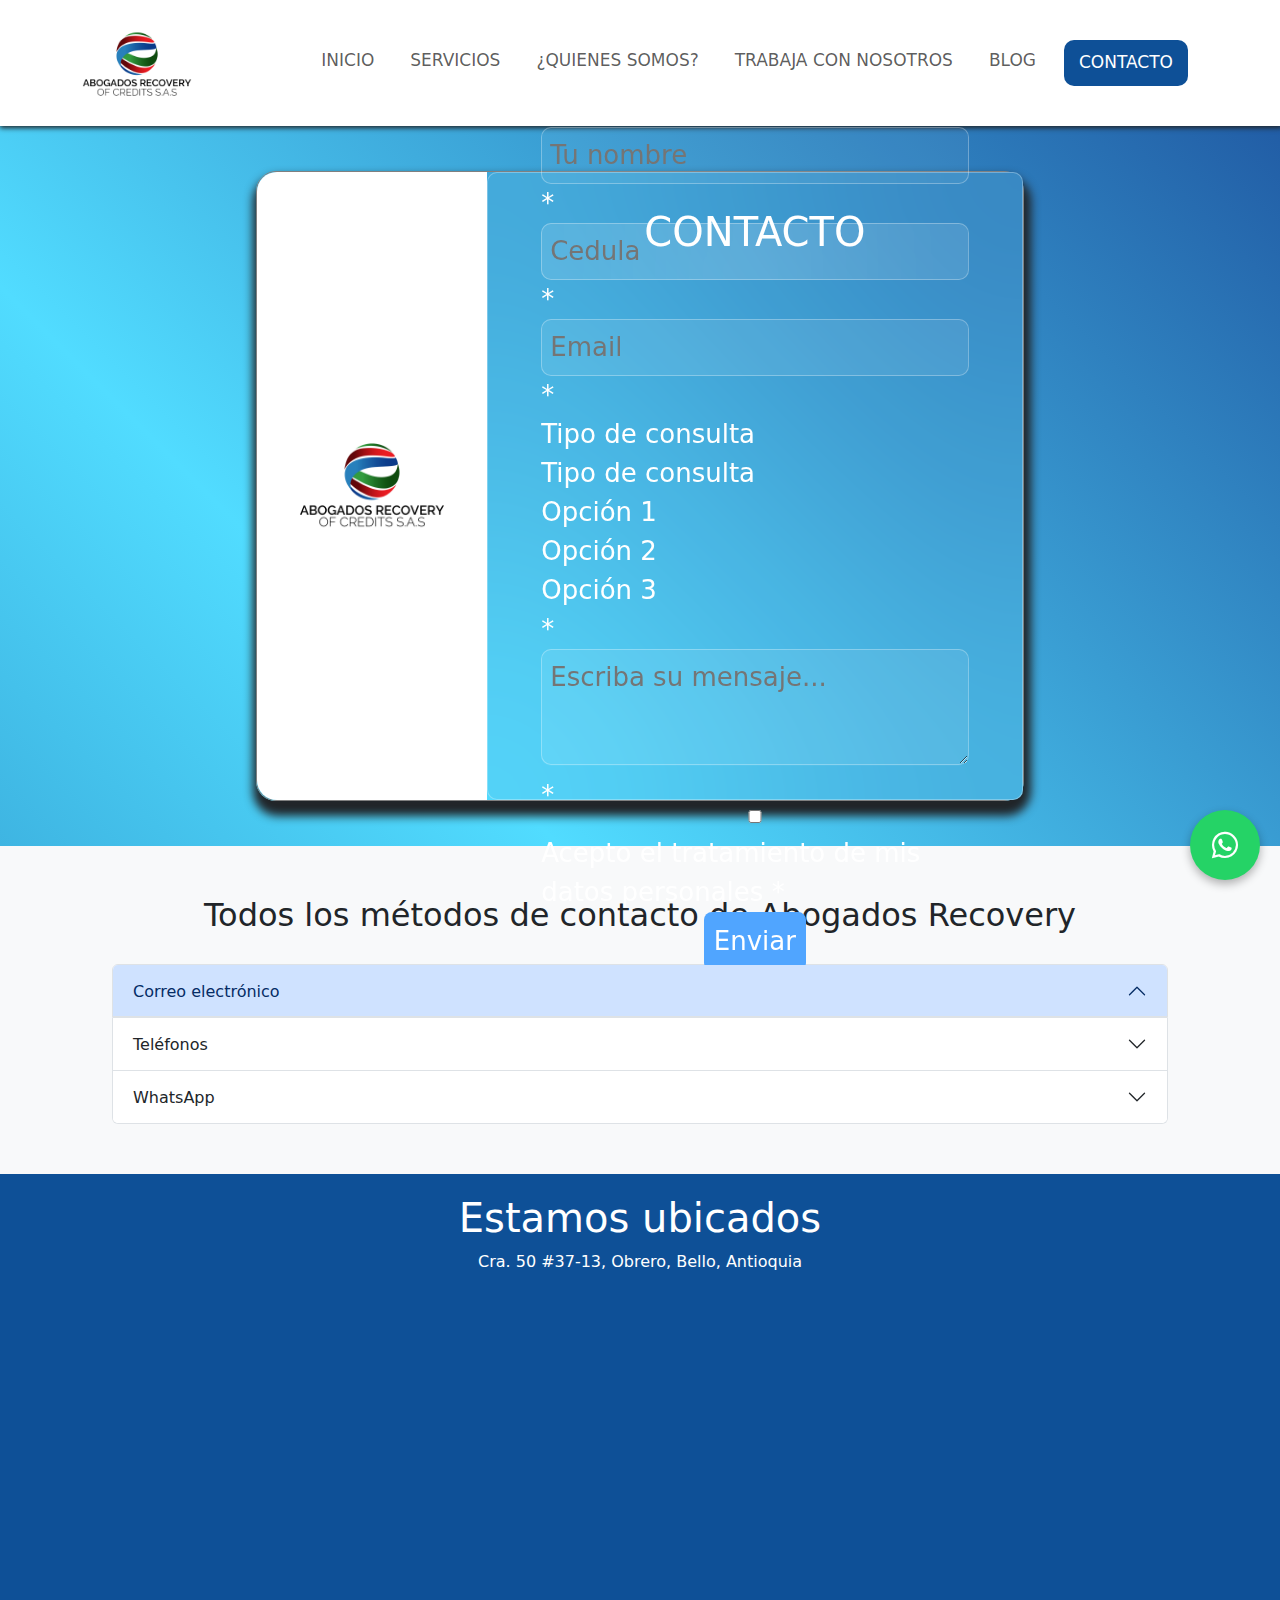
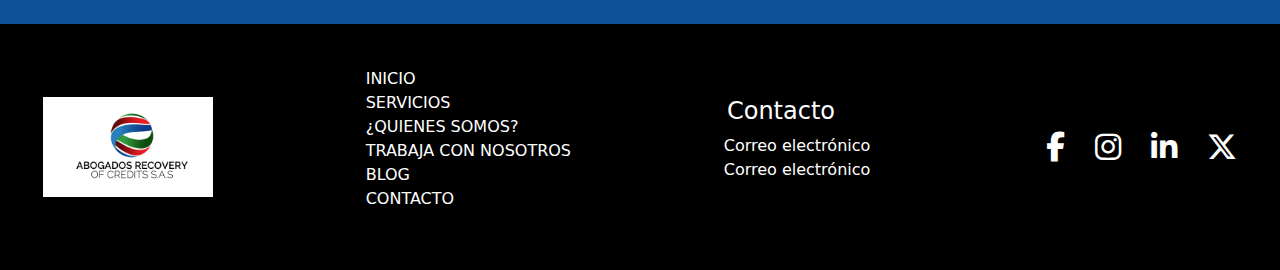
<file: WEB ACTUALIZADA/paginas/contacto.html>
<!DOCTYPE html>
<html lang="es">
<head>
    <meta charset="UTF-8">
    <meta name="viewport" content="width=device-width, initial-scale=1">
    <title>Abogados Recovery</title>
    <link rel="stylesheet" href="/css/estilos.css">
    <link rel="stylesheet" href="/css/estilo-contacto.css">
    <link href="https://cdn.jsdelivr.net/npm/bootstrap@5.3.0/dist/css/bootstrap.min.css" rel="stylesheet">
    <link rel="stylesheet" href="https://cdnjs.cloudflare.com/ajax/libs/font-awesome/6.4.2/css/all.min.css">
    <link rel="shortcut icon" href="/imagenes/icono.png" type="image/x-icon">
    <style>
        .hero {
            color: white;
            text-align: center;
            padding: 50px 20px;
        }
        .brand-logos img {
            max-width: 150px;
            margin: 10px;
        }
        .faq-section {
            background: #f8f9fa;
            padding: 20px;
        }
        footer {
            background: black;
            color: white;
            padding: 20px;
            text-align: center;
        }
    </style>
</head>
<body>
    <nav class="navbar navbar-expand-lg navbar-light bg-white ">
        <div class="container">
            <a href="/index.html" id="logo-container">
                <img class="img-fluid" id="logo" src="/imagenes/logo-cuadrado.png" alt="Logo">
            </a>
            <button class="navbar-toggler" type="button" data-bs-toggle="collapse" data-bs-target="#navbarNav">
                <span class="navbar-toggler-icon"></span>
            </button>
            <div class="collapse navbar-collapse" id="navbarNav">
                <ul class="navbar-nav ms-auto">
                    <li class="nav-item"><a class="nav-link" href="/index.html">INICIO</a></li>
                    <li class="nav-item"><a class="nav-link" href="/paginas/servicios.html">SERVICIOS</a></li>
                    <li class="nav-item"><a class="nav-link" href="/paginas/Quienes-somos.html">¿QUIENES SOMOS?</a></li>
                    <li class="nav-item"><a class="nav-link" href="/paginas/Trabajos.html">TRABAJA CON NOSOTROS</a></li>
                    <li class="nav-item"><a class="nav-link" href="/paginas/Blog.html">BLOG</a></li>
                    <li class="nav-item"><a class="nav-link" id="contacto" href="/paginas/contacto.html">CONTACTO</a></li>
                </ul>
            </div>
        </div>
    </nav>

    <section class="contacto">
        <div class="contenedor-principal">
            <div class="imagen">
            </div>
            <div class="form-contenedor">
                <div class="texto">
                    <h1>CONTACTO</h1>
                </div>
                <div class="form">
                    <form
                    action="https://formspree.io/f/mbldvqve"
                    method="POST"
                    >
                    <label>
                        <input type="text" placeholder="Tu nombre"  name="nombre" required>
                        <span class="required">*</span>
                    </label>
                    <label>
                        <input type="number" placeholder="Cedula"  name="cedula" required>
                        <span class="required">*</span>
                    </label>
                    <label>
                        <input type="email" placeholder="Email"   name="email" required>
                        <span class="required">*</span>
                    </label>
                    
                    <label>
                        
                        <div class="custom-select"> 
                            <div class="select-btn disabled">Tipo de consulta</div> <!-- Opción inicial bloqueada -->
                            <div class="select-dropdown">
                                <div class="option disabled" data-value="">Tipo de consulta</div>  <!-- Opción NO seleccionable -->
                                <div class="option" data-value="opcion1">Opción 1</div>
                                <div class="option" data-value="opcion2">Opción 2</div>
                                <div class="option" data-value="opcion3">Opción 3</div>
                            </div>
                        </div>
                        <span class="required">*</span>

                        <input type="hidden" name="tipo_consulta" id="selectedValue"> 

                        <script>
                            document.addEventListener("DOMContentLoaded", () => {
                                const select = document.querySelector(".custom-select");
                                const selectBtn = select.querySelector(".select-btn");
                                const dropdown = select.querySelector(".select-dropdown");
                                const options = dropdown.querySelectorAll(".option");
                                const hiddenInput = document.getElementById("selectedValue");
                        
                                // Toggle del menú
                                selectBtn.addEventListener("click", () => {
                                    select.classList.toggle("active");
                                });
                        
                                // Seleccionar opción
                                options.forEach(option => {
                                    option.addEventListener("click", () => {
                                        selectBtn.textContent = option.textContent; // Mostrar opción seleccionada
                                        hiddenInput.value = option.dataset.value; // Guardar en el input oculto
                                        select.classList.remove("active"); // Cerrar menú
                                    });
                                });
                        
                                // Cerrar si se hace clic fuera
                                document.addEventListener("click", (e) => {
                                    if (!select.contains(e.target)) {
                                        select.classList.remove("active");
                                    }
                                });
                            });
                        </script>

                        
                    </label>

                    <label class="area">
                        
                        <textarea name="message" placeholder="Escriba su mensaje..." required></textarea>
                        <span class="required">*</span>
                    </label>
                    <label for="aceptar" class="aceptacion">
                        <input type="checkbox" id="aceptar" required>
                        <span>Acepto el tratamiento de mis datos personales</span> <span class="required">*</span></label>
                    </label>
                    <div class="contenedor-boton">
                        <button class="rounded-3" type="submit">Enviar</button>
                    </div>
                    </form>
                </div>
            </div>
        </div>
    </section>

    <section class="otros">
        <div class="contendor-contactos">
        </div>
    </section>

    <a href="https://api.whatsapp.com/send?phone=573009128907&text=Hola,%20me%20comunico%20desde%20el%20bot%C3%B3n%20de%20la%20p%C3%A1gina%20web,%20tengo%20una%20consulta%20sobre%20el%20estado%20de%20mi%20cr%C3%A9dito" class="boton-whatsapp" id="botonWA" target="_blank">
        <i class="fab fa-whatsapp"></i>
    </a>

    <section class="faq-section preguntas">
        <div class="container">
            <h2 class="text-center" id="preguntas">Todos los métodos de contacto de Abogados Recovery</h2>
            <div class="accordion" id="faqAccordion">
                <div class="accordion-item">
                    <h2 class="accordion-header">
                        <button class="accordion-button" type="button" data-bs-toggle="collapse" data-bs-target="#faq1">
                            Correo electrónico
                        </button>
                    </h2>
                    <div id="faq1" class="accordion-collapse collapse" data-bs-parent="#faqAccordion">
                        <div class="accordion-body">info@abogadosrecovery.com</div>
                    </div>
                </div>
                <div class="accordion-item">
                    <h2 class="accordion-header">
                        <button class="accordion-button collapsed" type="button" data-bs-toggle="collapse" data-bs-target="#faq2">
                            Teléfonos
                        </button>
                    </h2>
                    <div id="faq2" class="accordion-collapse collapse" data-bs-parent="#faqAccordion">
                        <div class="accordion-body">3009128907</div>
                    </div>
                </div>
                <div class="accordion-item">
                    <h2 class="accordion-header">
                        <button class="accordion-button collapsed" type="button" data-bs-toggle="collapse" data-bs-target="#faq3">
                            WhatsApp
                        </button>
                    </h2>
                    <div id="faq3" class="accordion-collapse collapse" data-bs-parent="#faqAccordion">
                        <div class="accordion-body">3009128907</div>
                    </div>
                </div>
            </div>
        </div>
    </section>

    <section class="ubicacion">
        <div class="contenedor-ubi">
            <div class="textoubi">
                <h1>Estamos ubicados</h1>
                <p>Cra. 50 #37-13, Obrero, Bello, Antioquia</p>
            </div>
            <div class="mapa">
                <iframe src="https://www.google.com/maps/embed?pb=!1m18!1m12!1m3!1d3965.541275634959!2d-75.5602835242874!3d6.323819125450085!2m3!1f0!2f0!3f0!3m2!1i1024!2i768!4f13.1!3m3!1m2!1s0x8e442f258e4ea0eb%3A0xad581f5be7e4fd26!2sAbogados%20Recovery%20Of%20Credits%20S.A.S!5e0!3m2!1ses!2sco!4v1740492837208!5m2!1ses!2sco" width="600" height="450" style="border:0;" allowfullscreen="" loading="lazy" referrerpolicy="no-referrer-when-downgrade"></iframe>
            </div>
        </div>
    </section>

    <script src="https://cdn.jsdelivr.net/npm/bootstrap@5.3.0/dist/js/bootstrap.bundle.min.js"></script>
    <script src="/js/botonwp.js"></script>
</body>
<footer>
    <div class="contenedor-footer">
        <div class="logo-footer">
            <img src="/imagenes/Logo.png" alt="Logo Footer">
        </div>
        <div class="footer-nav">
            <ul>
                <li class="nav-item"><a class="nav-link" href="#">INICIO</a></li>
                <li class="nav-item"><a class="nav-link" href="#">SERVICIOS</a></li>
                <li class="nav-item"><a class="nav-link" href="#">¿QUIENES SOMOS?</a></li>
                <li class="nav-item"><a class="nav-link" href="#">TRABAJA CON NOSOTROS</a></li>
                <li class="nav-item"><a class="nav-link" href="#">BLOG</a></li>
                <li class="nav-item"><a class="nav-link" href="#">CONTACTO</a></li>
            </ul>
        </div>
        <div class="datos-contacto">
            <h4>Contacto</h4>
            <ul>
                <li>Correo electrónico</li>
                <li>Correo electrónico</li>
            </ul>
        </div>
        <div class="redes-sociales">
            <a href="#" class="icon"><i class="fab fa-facebook-f"></i></a>
            <a href="#" class="icon"><i class="fab fa-instagram"></i></a>
            <a href="#" class="icon"><i class="fab fa-linkedin-in"></i></a>
            <a href="#" class="icon"><i class="fab fa-x-twitter"></i></a>
        </div>
    </div>
</footer>
</html>
</file>
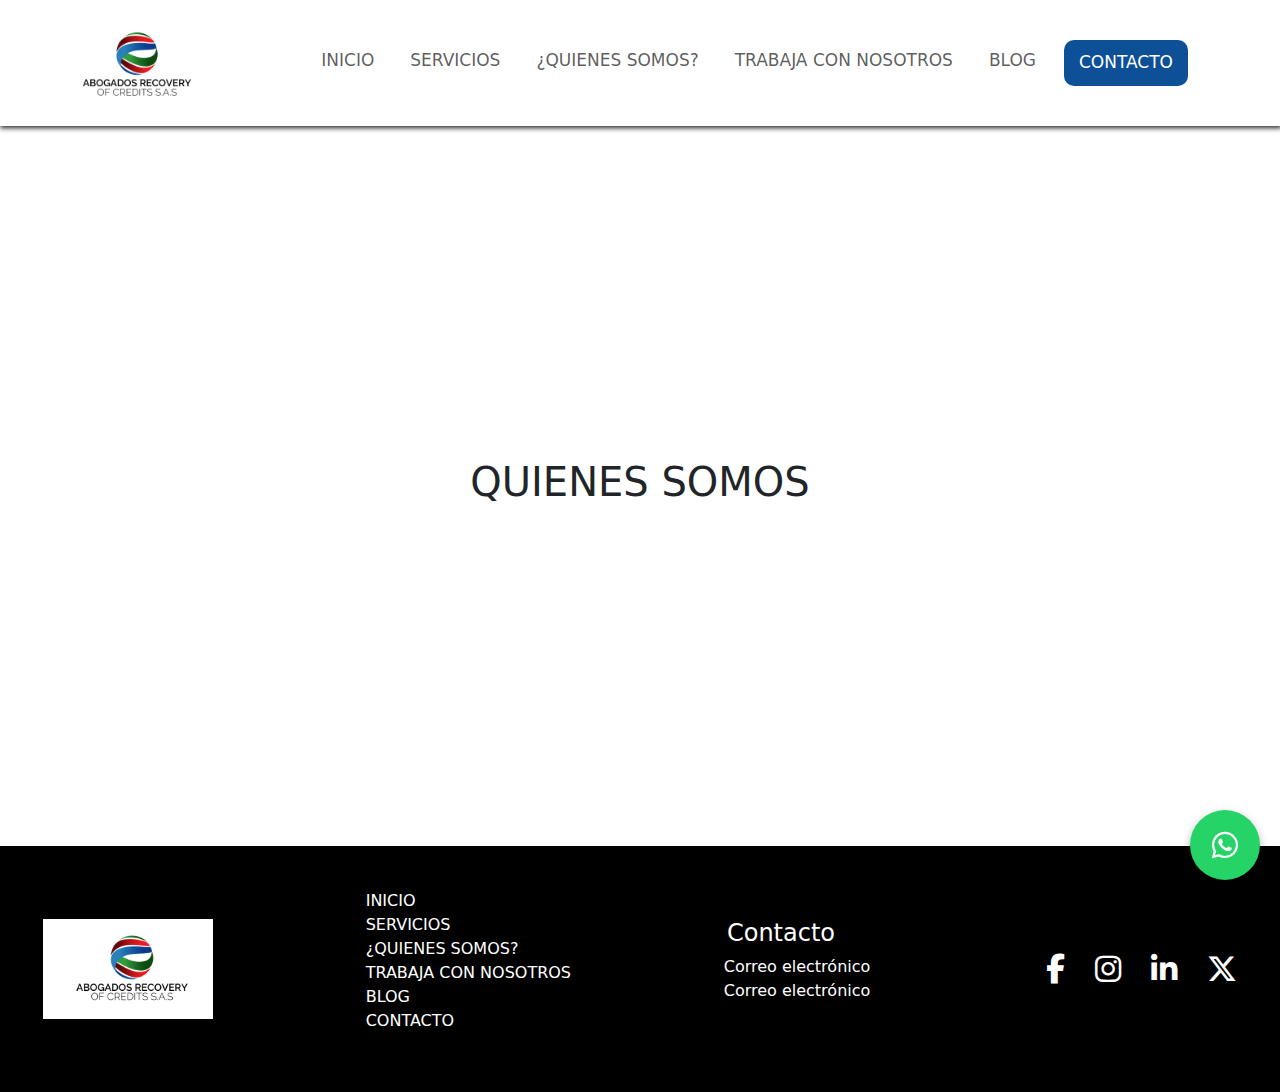
<file: WEB ACTUALIZADA/paginas/Quienes-somos.html>
<!DOCTYPE html>
<html lang="es">
<head>
    <meta charset="UTF-8">
    <meta name="viewport" content="width=device-width, initial-scale=1">
    <title>Abogados Recovery</title>
    <link rel="stylesheet" href="/css/estilos.css">
    <link href="https://cdn.jsdelivr.net/npm/bootstrap@5.3.0/dist/css/bootstrap.min.css" rel="stylesheet">
    <link rel="stylesheet" href="https://cdnjs.cloudflare.com/ajax/libs/font-awesome/6.4.2/css/all.min.css">
    <link rel="shortcut icon" href="/imagenes/icono.png" type="image/x-icon">

    <style>

        


        .hero {
            color: white;
            text-align: center;
            padding: 50px 20px;
        }
        .brand-logos img {
            max-width: 150px;
            margin: 10px;
        }
        .faq-section {
            background: #f8f9fa;
            padding: 20px;
        }
        footer {
            background: black;
            color: white;
            padding: 20px;
            text-align: center;
        }
    </style>
</head>
<body>

    <a href="https://api.whatsapp.com/send?phone=573009128907&text=Hola,%20me%20comunico%20desde%20el%20bot%C3%B3n%20de%20la%20p%C3%A1gina%20web,%20tengo%20una%20consulta%20sobre%20el%20estado%20de%20mi%20cr%C3%A9dito" class="boton-whatsapp" id="botonWA" target="_blank">
        <i class="fab fa-whatsapp"></i>
    </a>

    <!-- Navbar -->
    <nav class="navbar navbar-expand-lg navbar-light bg-white">
        <div class="container">
            <div class="contenedor-img">
                <div class="imagen">
                    <a href="/index.html" id="logo-container">
                        <img class="img-fluid" id="logo" src="/imagenes/logo-cuadrado.png" alt="Logo">
                    </a>    
                </div>
            </div>
            
            <button class="navbar-toggler" type="button" data-bs-toggle="collapse" data-bs-target="#navbarNav">
                <span class="navbar-toggler-icon"></span>
            </button>
            <div class="collapse navbar-collapse" id="navbarNav">
                <ul class="navbar-nav ms-auto">
                    <li class="nav-item"><a class="nav-link" href="/index.html">INICIO</a></li>
                    <li class="nav-item"><a class="nav-link" href="/paginas/servicios.html">SERVICIOS</a></li>
                    <li class="nav-item"><a class="nav-link" href="/paginas/Quienes-somos.html">¿QUIENES SOMOS?</a></li>
                    <li class="nav-item"><a class="nav-link" href="/paginas/Trabajos.html">TRABAJA CON NOSOTROS</a></li>
                    <li class="nav-item"><a class="nav-link" href="/paginas/Blog.html">BLOG</a></li>
                    <li class="nav-item"><a class="nav-link" id="contacto" href="/paginas/contacto.html">CONTACTO</a></li>
                </ul>
            </div>
        </div>
    </nav>


    <style>
        main{
            width: 100%;
            height: 80vh;
            display: flex;
            justify-content: center;
            align-items: center;
        }
    </style>

    <main>
        <h1>QUIENES SOMOS</h1>
    </main>









    <footer>
        <div class="contenedor-footer">
            <div class="logo-footer">
                <img src="/imagenes/Logo.png" alt="">
            </div>
            <div class="footer-nav">
                <ul class="">
                    <li class="nav-item"><a class="nav-link" href="#">INICIO</a></li>
                    <li class="nav-item"><a class="nav-link" href="#">SERVICIOS</a></li>
                    <li class="nav-item"><a class="nav-link" href="#">¿QUIENES SOMOS?</a></li>
                    <li class="nav-item"><a class="nav-link" href="#">TRABAJA CON NOSOTROS</a></li>
                    <li class="nav-item"><a class="nav-link" href="#">BLOG</a></li>
                    <li class="nav-item"><a class="nav-link" href="#">CONTACTO</a></li>
                </ul>
            </div>
            <div class="datos-contacto">
                <h4>Contacto</h4>
                <ul>
                    <li>Correo electrónico</li>
                    <li>Correo electrónico</li>
                </ul>
            </div>
            <div class="redes-sociales">
                <a href="#" class="icon"><i class="fab fa-facebook-f"></i></a>
                <a href="#" class="icon"><i class="fab fa-instagram"></i></a>
                <a href="#" class="icon"><i class="fab fa-linkedin-in"></i></a>
                <a href="#" class="icon"><i class="fab fa-x-twitter"></i></a>
            </div>
        </div>
    </footer>

    <script src="https://cdn.jsdelivr.net/npm/bootstrap@5.3.0/dist/js/bootstrap.bundle.min.js"></script>
    <script src="/js/waves.js"></script>
    <script src="/js/botonwp.js"></script>
</body>
</html>
</file>
<file: css/estilos.css>
#logo{
    height: 110px; /* Ajusta esto según el tamaño deseado */
    width: auto; /* Mantiene la proporción de la imagen */
}



.hero{ background: linear-gradient(rgba(0, 0, 0, 0.5), rgba(0, 0, 0, 0.5)), 
    url('/imagenes/Logo.png') no-repeat center center;
    background-size: cover;
    background-position: center;
    background-attachment: fixed; /* Mantiene la imagen fija */
    height: 50vh; /* Toma el alto de la pantalla */
    display: flex;
    flex-direction: column;
    align-items: center;
    justify-content: center;
    color: white;
    text-align: center;
    font-size: 2rem;

}

.hero_2{
    background: linear-gradient(rgba(0, 0, 0, 0.5), rgba(0, 0, 0, 0.5)), 
    url('/imagenes/Logo.png') no-repeat center center;
    background-size: cover;
    background-position: center;
    background-attachment: fixed; /* Mantiene la imagen fija */
    height: 50vh; /* Toma el alto de la pantalla */
    display: flex;
   

}



.btn_custom{
    background-color: #0e5097;
    padding: 8px 25px;
    border-radius: 10px;
    color: white;
    text-decoration: none;
}

.btn_custom:hover{
    background-color: rgb(0, 0, 103);
    transition: 0.5s;
}

nav{
    font-size: 17px;
    box-shadow: 1px 1px 5px 1px;


}

nav ul li{
    margin: 10px;
    border-radius: 10px;
    

}

 li:hover{
    background-color: gray;
    color: white;  
    transition: 0.6s;
    border-radius: 10px;
}

#contacto{
    
    background-color: #0e5097;
    color: white;
    padding: 10px 15px 10px 15px;
    border-radius: 10px;
}

#contacto:hover{
    color: black;
    background-color: white;
    border: solid black;
    transition: 0.2s;
}

.card{
    margin: 15px;
}


.card-img{
    border: solid gray;
   border-width: 1px;
   margin-bottom: 15px;
}

/* seccion deacoracion */

.wave-section {
    position: relative;
    background: linear-gradient(45deg, #0e5097, #0a5c8f);
    color: white;
    text-align: center;
    padding: 80px 20px;
    font-size: 1.5rem;
    overflow: hidden; /* Evita cortes */
}

.wave {
    position: absolute;
    bottom: 0;
    left: 0;
    width: 100%;
    height: auto;
    display: block;
}

.wave-section h2, 
.wave-section p {
    position: relative;
    z-index: 2;
}



.abogado{
    width: 30%;
    height: auto;
    
}

.porque{
    background-color: #1db0ff ;
    color: white;
    display: flex;
    height: 8vh;
  


}

.contenedor{
    
     display: flex;
    align-items: center;
    margin: 2% 16%;
}

.contenedor h3{
    position: relative;
    bottom: 75px;
    font-size: 30px;
    background-color: rgba(0, 47, 147, 0.52);
    padding: 20px;
    border-radius: 15px;
}



.img-banner {
    width: 100%;
    overflow: hidden; /* Oculta lo que se sale del contenedor */
    position: relative;
    display: flex;
    align-items: center;
    background: #ffffff; /* Opcional: Color de fondo */
    padding: 20px 0;
  }
  
  .img-track {
    display: flex;
    align-items: center;
    white-space: nowrap;
    gap: 5px; /* Espaciado entre logos */
    animation: scrollLogos 20s linear infinite;
  }
  
  .img-track img {
    height: 250px; /* Ajusta el tamaño de los logos */
    display: inline-block;
  }
  
  /* Animación de desplazamiento */
  @keyframes scrollLogos {
    from {
      transform: translateX(0);
    }
    to {
      transform: translateX(-25%);
    }
  }
  
  /* Detener el scroll cuando el usuario pasa el mouse */
  .img-banner:hover .img-track {
    animation-play-state: paused;
  }



 #preguntas{
    margin: 30px;
 }

 .accordion{
    margin: 30px;
 }

.contenedor-footer{
    
    display: flex;
    margin: 20px;
    align-items: center;
    justify-content: space-between;
    
}

.logo-footer{
   
    width: 170px;
    height: 100px;
    display: flex;
    overflow: hidden;
}

footer ul{
    list-style: none;
    text-align: start;
    
    display: flex;
    flex-direction: column;
}

footer{
    background-color: black;
    color: white;
    height: 100%;
    border: solid black;
   
}

.datos-contacto{
    
    display: flex;
    flex-direction: column;
    justify-content: center;
    align-items: center;

}

.redes-sociales{

    display: flex;
    gap: 30px;
    font-size: 30px;
   
    margin-left: 55px;
    
}

.redes-sociales a {
    color: white;
    text-decoration: none;
}


/* Botón flotante de WhatsApp */
.boton-whatsapp {
    position: fixed;
    bottom: 20px;  /* Ajusta la distancia desde abajo */
    right: 20px;   /* Ajusta la distancia desde la derecha */
    background-color: #25D366; /* Color oficial de WhatsApp */
    color: white;
    width: 60px;
    height: 60px;
    border-radius: 50%;
    display: flex;
    justify-content: center;
    align-items: center;
    font-size: 30px;
    box-shadow: 0px 4px 10px rgba(0, 0, 0, 0.3);
    text-decoration: none;
    transition: transform 0.3s ease-in-out;
    z-index: 4;
}



/* Efecto al pasar el mouse */
.boton-whatsapp:hover {
    transform: scale(1.1);
}

/* Para móviles: Ajustar tamaño */
@media screen and (max-width: 768px) {
    .boton-whatsapp {
        width: 50px;
        height: 50px;
        font-size: 25px;
        bottom: 15px;
        right: 15px;
    }
}



/* Estilos generales del botón flotante */
.boton-whatsapp {
    position: fixed;
    bottom: 20px;
    right: 20px;
    background-color: #25D366;
    color: white;
    width: 70px;
    height: 70px;
    border-radius: 50%;
    display: flex;
    justify-content: center;
    align-items: center;
    font-size: 30px;
    box-shadow: 0px 4px 10px rgba(0, 0, 0, 0.3);
    text-decoration: none;
    transition: transform 0.3s ease-in-out;
}

/* Efecto al pasar el mouse */
.boton-whatsapp:hover {
    transform: scale(1.1);
}

/* Definimos la animación de rebote */
@keyframes rebote {
    0%, 100% { transform: translateY(0); }
    50% { transform: translateY(-10px); }
}

/* Para móviles: Ajustar tamaño */
@media screen and (max-width: 768px) {
    .boton-whatsapp {
        width: 50px;
        height: 50px;
        font-size: 25px;
        bottom: 15px;
        right: 15px;
    }
}






  
@media (max-width: 768px) {
    /* Estilos específicos para móviles */

   #logo-container{
    
    width: 70%;
    
    
   }
    /* Logo nav */


    .contenedor-img{
        
        width: 83%;
        
        

    }

    .imagen{
        
        
        display: flex;
        justify-content: end;
        height: 110px;
        
    }

    .imagen a{
        
       display: flex;
       
       width: 274px !important;
        
        
        
        

    }



    #logo{
    
       margin: 0 auto;
        width: 180px;   
        height: 100%;
        
        

        

        
       

    }

    .abogado{
        width: 90%;
        height: auto;
        
    }

   
    .porque{
        background-color: #1db0ff ;
        color: white;
        display: flex;
        height: 25vh;
      
    
    
    }
    
    .contenedor{
    
        display: flex;
       align-items: center;
       margin: 2% 10%;
   }
   
   .contenedor h3{
       position: relative;
       bottom: 90px;
       font-size: 20px;
       background-color: rgba(0, 47, 147, 0.427);
       padding: 20px;
       border-radius: 15px;
   }

   

  .card{
    margin: 10px 5px;
  }

  .card-body{
    
    width: auto;
   
    
}


.contenedor-footer {
    flex-direction: column;
    text-align: center;
     
}

.logo-footer {
    width: 200px; /* Tamaño más pequeño para móviles */
    margin: 0 auto;
    margin-bottom: 20px;
    
    justify-content: center
    
}

.footer-nav ul {
    padding: 0;
    list-style: none;
    
}

.footer-nav ul li {
    margin-bottom: 10px;
    text-align: center;
   
}

.datos-contacto {
    width: 100%;
    margin-bottom: 15px;
    
    display: flex;
    
   
}

.datos-contacto ul li{
 text-align: center
}



.redes-sociales {
    display: flex;
    justify-content: center;
    gap: 15px;
    font-size: 25px;
    margin: 0 auto
}

.redes-sociales a {
    color: white;
    text-decoration: none;
}
}


@media (max-width: 375px){

    #logo{
    
        margin: 0 auto;
         width: 180px;   
         height: 100%;
         
         position: relative;
         left: 90px;
 
         

         
 
         
        
 
     }



     .contenedor-img{
        
        width: 48%;
        
        

    }

    .imagen{
        
        
        display: flex;
        justify-content: end;
        height: 110px;
        
    }

    .imagen a{
        
       display: flex;
       
       width: 274px !important;
        
        
        
        

    }

}
</file>
<file: css/estilo-contacto.css>
.contacto{
    
    
    width: 100%;
    height: 80vh;
    display: flex;
    justify-content: center;
    align-items: center;
    background: linear-gradient(45deg, #0e5097, #51dcff,#0f2c83,#1e88a5 );
    animation: fondoAnimado 30s infinite alternate;
    background-size: 300% 300%;
    
}

@keyframes fondoAnimado {
    0% { background-position: 0% 50%; }
    100% { background-position: 100% 50%; }
}

.contenedor-principal{
    border: solid gray;
    border-width: 1px;
    width: 60%;
    height: 70vh;
    display: flex;
    border-radius: 20px ;
    box-shadow: 2px 10px 10px 5px;
}

.imagen{
    
    width: 30%;
    height: 100%;
    display: flex;
    border-radius:20px 0 0 20px;
    
}

.form-contenedor{
    
    width: 70%;
    height: 100%;
    border-radius: 0 20px 20px 0;
    color: white;

}

.form-contenedor {
    width: 70%;
    height: 100%;
    border-radius: 0 20px 20px 0;
    color: white;

    background: rgba(255, 255, 255, 0.039); /* Fondo semitransparente */
    backdrop-filter: blur(100px); /* Difumina el fondo detrás de la caja */
    border-radius: 10px; /* Bordes redondeados opcionales */
    color: white; /* Color de texto */
    border: 1px solid rgba(255, 255, 255, 0.3); /* Borde sutil */
}











.imagen{
background: url('/imagenes/Logo.png') no-repeat center center;
background-size: contain;
background-color: white;
}

.texto{
    width: 100%;
    height: 20%;
    display: flex;
    justify-content: center;
    align-items: center;

}

.form{
    
    width: 100%;
    height: 80%;
    display: flex;
    justify-content: center;
    


}

form{
    
    width: 80%;
    height: 100%;
    display: flex;
    justify-content: center;
    align-items: start;
    flex-direction: column;
    font-size: 26px;

}

label{
   
    width: 100%;
}

input, textarea {
    width: 100%;
    padding: 8px;
    margin-bottom: 15px; /* Espacio entre cada campo */
    border: none;
    border-radius: 5px;
    background: rgba(255, 255, 255, 0.039); /* Fondo semitransparente */
    backdrop-filter: blur(100px); /* Difumina el fondo detrás de la caja */
    border-radius: 10px; /* Bordes redondeados opcionales */
    color: white; /* Color de texto */
    border: 1px solid rgba(255, 255, 255, 0.3); /* Borde sutil */
    color: white;
}

textarea{
    height: 80%;
    
}

.contenedor-boton{
   
   width: 100%;
   height: 100%;
   display: flex;
   align-items: center;
   justify-content: center;
}

button{
  
    background-color: #50a5ff;
    color: white;
    padding: 10px;
    border: none;
    border-radius: 20px;
    font-size: 20px;
}


.ubicacion{
    width: 100%;
    height: auto;
    background-color: #0e5097;
    color: white;
    
    height: 100%;


}

.textoubi{
    padding: 20px;
}

.contenedor-ubi{
   
    display: flex;
    flex-direction: column;
    
    text-align: center;
    height: 50vh;

}

.mapa{
    
    width: 100%;
    height: 100%;
   
    margin: 0;
}

iframe{
    width: 100%;
    height: 100%;
    
    margin: 0;

}

.footer{
    margin-top: 0 !important;
}


@media screen and (max-width: 768px){
    .imagen{
        display: none;
    }

    .form{
        font-size: 10px;
    }

    .contacto{
        height: 90vh;
        padding-bottom: 50px;
        padding-top: 40px;
    }

    .form-contenedor{
    
        width: 100%;
        height: 100%;
        border-radius: 20px;
        color: white;
        
        
    
    }

    .contenedor-principal{
        margin: 20px;
        width: 80%;
        height: 85vh;
        
        
        
        
       
    }

    .contenedor-boton{
        margin-top: 20px;
        margin-bottom: 20px;
    
        padding: 20px;
    }
}
</file>
